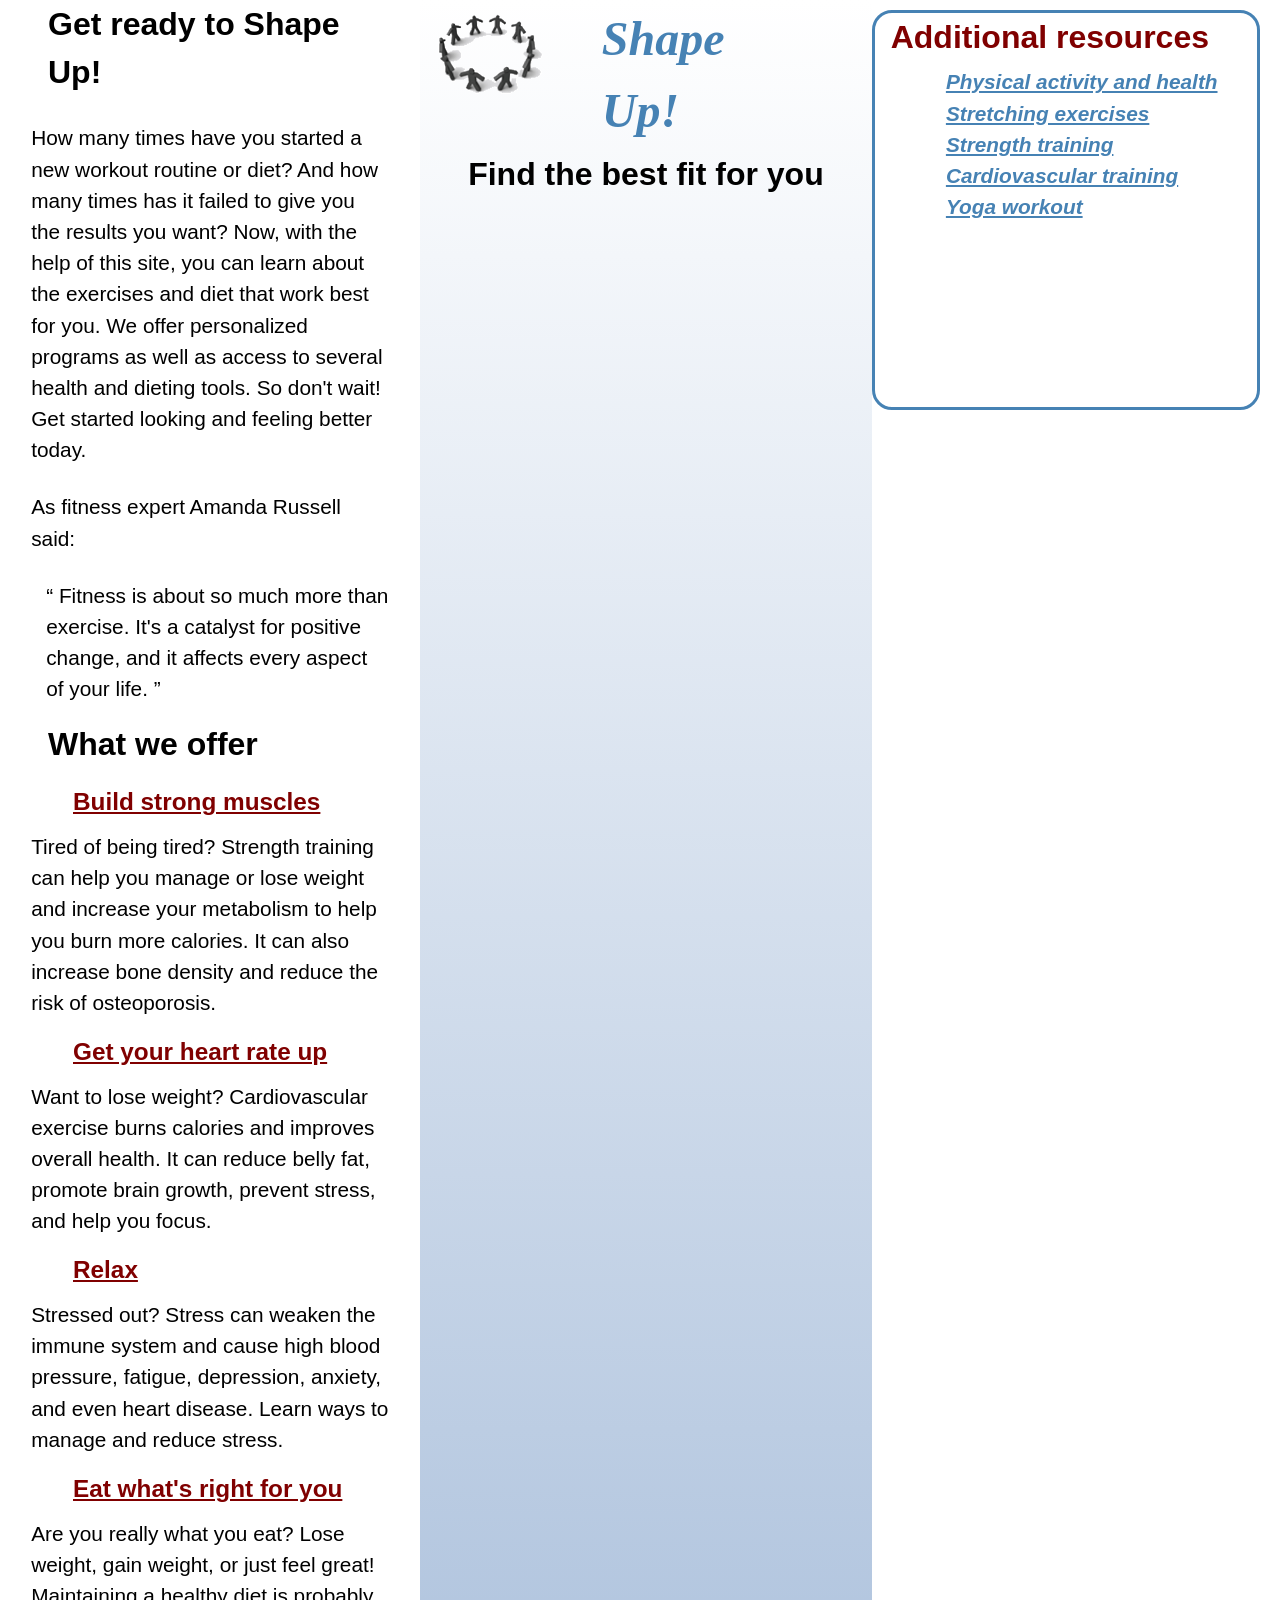
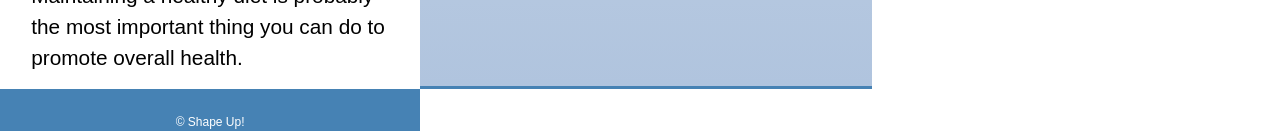
<file: ch03/index.html>
<!DOCTYPE html>
<html lang="eng">
    <head>
        <link rel="stylesheet" href = "../styles/main.css">
        <meta charset="UTF8">
        <meta name ="viewport" content ="width = device-width,initial-scale=1.0">
        <link rel = "shortcut icon" href = "images/favicon.ico">
        <title>Shape Up!</title>
        
</head>
    <header>
<img src ="images/shape_up_logo.png" alt = "Image of Shape Up logo">

 <h1>
Shape Up!
</h1>

<h2>
Find the best fit for you
</h2>
</header>

   
    
    <body>

    <section>
   



<div>
<h2>
Get ready to Shape Up!
</h2>

<p>
How many times have you started a new workout routine or diet? And how many times has it failed to give you the results you want?
 Now, with the help of this site, you can learn about the exercises and diet that work best for you. We offer personalized programs
  as well as access to several health and dieting tools. So don't wait! Get started looking and feeling better today.
</p>
</div>

<p>
As fitness expert Amanda Russell said:
</p>


    <p style = "margin-left: 15px;">
        <q>
Fitness is about so much more than exercise. It&#39s a catalyst for positive change, and it affects every aspect of your life.
        </q>
    </p>

<h2>
What we offer
</h2>

<h3>
    <a href = "../strength/strength.html">
Build strong muscles</a>
</h3>
    <p>
Tired of being tired? Strength training can help you manage or lose weight and increase your metabolism to help you burn more
 calories. It can also increase bone density and reduce the risk of osteoporosis.<br>
    </p>

    <h3>

   <a href = "../cardio/cardio.html">    
Get your heart rate up</a> 
</h3>
    <p>
Want to lose weight? Cardiovascular exercise burns calories and improves overall health. It can reduce belly fat, promote brain
 growth, prevent stress, and help you focus.<br>
    </p>

<h3>
    <a href = "../stress/stress.html">
Relax</a>
</h3> 
    <p>
Stressed out? Stress can weaken the immune system and cause high blood pressure, fatigue, depression, anxiety, and even heart
 disease. Learn ways to manage and reduce stress.
    </p>

<h3>
    <a href = "../diet/diet.html">
Eat what's right for you</a>
</h3>
    <p>
Are you really what you eat? Lose weight, gain weight, or just feel great! Maintaining a healthy diet is probably the most important
 thing you can do to promote overall health.
    </p>

</section>

<aside>
    <h2>
Additional resources
    </h2>

    <ul>
        <address>
<il>            
<a href = "https://www.cdc.gov/physical-activity-basics/benefits/index.html" > 
Physical activity and health</a></il><br>


<a href = "https://www.heart.org/en/healthy-living/fitness/fitness-basics/flexibility-exercise-stretching" >
<il>Stretching exercises</a></il><br>

<a href = "https://www.heart.org/en/healthy-living/fitness/fitness-basics/strength-and-resistance-training-exercise">
<il>Strength training</a></il><br>

<a href = "https://www.health.harvard.edu/exercise-and-fitness/interval-training-for-a-stronger-heart">
<il>Cardiovascular training</a></il><br>

<a href = "https://www.self.com/gallery/power-yoga-workout">
<il>Yoga workout</a></il><br>


</address>
    </ul>
</aside>

</body>

    <footer>
&#169 Shape Up!
    </footer>

</html>
</file>
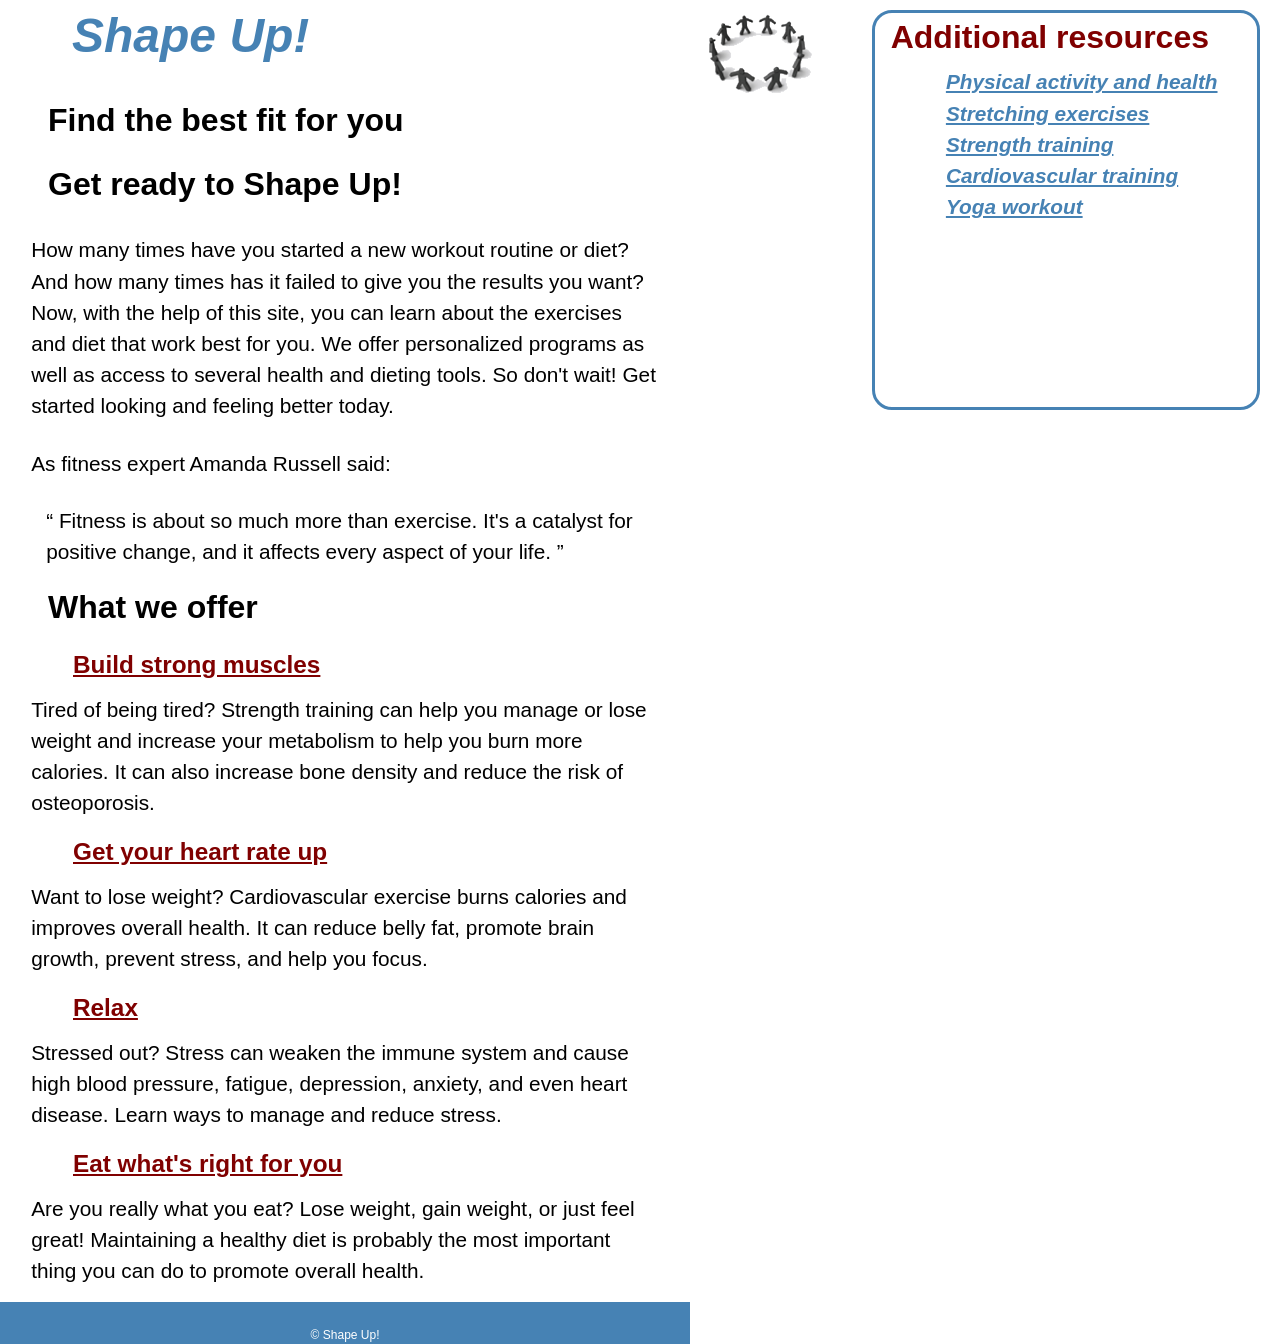
<file: ch04/index.html>
<!DOCTYPE html>
<html lang="eng">
    <head>
         <link rel="stylesheet" href = "../styles/main.css">
        <meta charset="UTF8">
        <meta name ="viewport" content ="width = device-width,initial-scale=1.0">
        <link rel = "shortcut icon" href = "images/favicon.ico">
        <img src ="images/shape_up_logo.png" alt = "Image of Shape Up logo">
    <title>Shape Up!</title>
    </head>
    <body>

    <section>

 <h1>
Shape Up!
</h1>

<h2>
Find the best fit for you
</h2>

<div>
<h2>
Get ready to Shape Up!
</h2>

<p>
How many times have you started a new workout routine or diet? And how many times has it failed to give you the results you want?
 Now, with the help of this site, you can learn about the exercises and diet that work best for you. We offer personalized programs
  as well as access to several health and dieting tools. So don't wait! Get started looking and feeling better today.
</p>
</div>

<p>
As fitness expert Amanda Russell said:
</p>


    <p style = "margin-left: 15px;">
        <q>
Fitness is about so much more than exercise. It&#39s a catalyst for positive change, and it affects every aspect of your life.
        </q>
    </p>

<h2>
What we offer
</h2>

<h3>
    <a href = "../strength/strength.html">
Build strong muscles</a>
</h3>
    <p>
Tired of being tired? Strength training can help you manage or lose weight and increase your metabolism to help you burn more
 calories. It can also increase bone density and reduce the risk of osteoporosis.<br>
    </p>

    <h3>

   <a href = "../cardio/cardio.html">    
Get your heart rate up</a> 
</h3>
    <p>
Want to lose weight? Cardiovascular exercise burns calories and improves overall health. It can reduce belly fat, promote brain
 growth, prevent stress, and help you focus.<br>
    </p>

<h3>
    <a href = "../stress/stress.html">
Relax</a>
</h3> 
    <p>
Stressed out? Stress can weaken the immune system and cause high blood pressure, fatigue, depression, anxiety, and even heart
 disease. Learn ways to manage and reduce stress.
    </p>

<h3>
    <a href = "../diet/diet.html">
Eat what's right for you</a>
</h3>
    <p>
Are you really what you eat? Lose weight, gain weight, or just feel great! Maintaining a healthy diet is probably the most important
 thing you can do to promote overall health.
    </p>

</section>

<aside>
    <h2>
Additional resources
    </h2>

    <ul>
        <address>
<il>            
<a href = "https://www.cdc.gov/physical-activity-basics/benefits/index.html" > 
Physical activity and health</a></il><br>


<a href = "https://www.heart.org/en/healthy-living/fitness/fitness-basics/flexibility-exercise-stretching" >
<il>Stretching exercises</a></il><br>

<a href = "https://www.heart.org/en/healthy-living/fitness/fitness-basics/strength-and-resistance-training-exercise">
<il>Strength training</a></il><br>

<a href = "https://www.health.harvard.edu/exercise-and-fitness/interval-training-for-a-stronger-heart">
<il>Cardiovascular training</a></il><br>

<a href = "https://www.self.com/gallery/power-yoga-workout">
<il>Yoga workout</a></il><br>


</address>
    </ul>
</aside>

</body>

    <footer>
&#169 Shape Up!
    </footer>

</html>
</file>
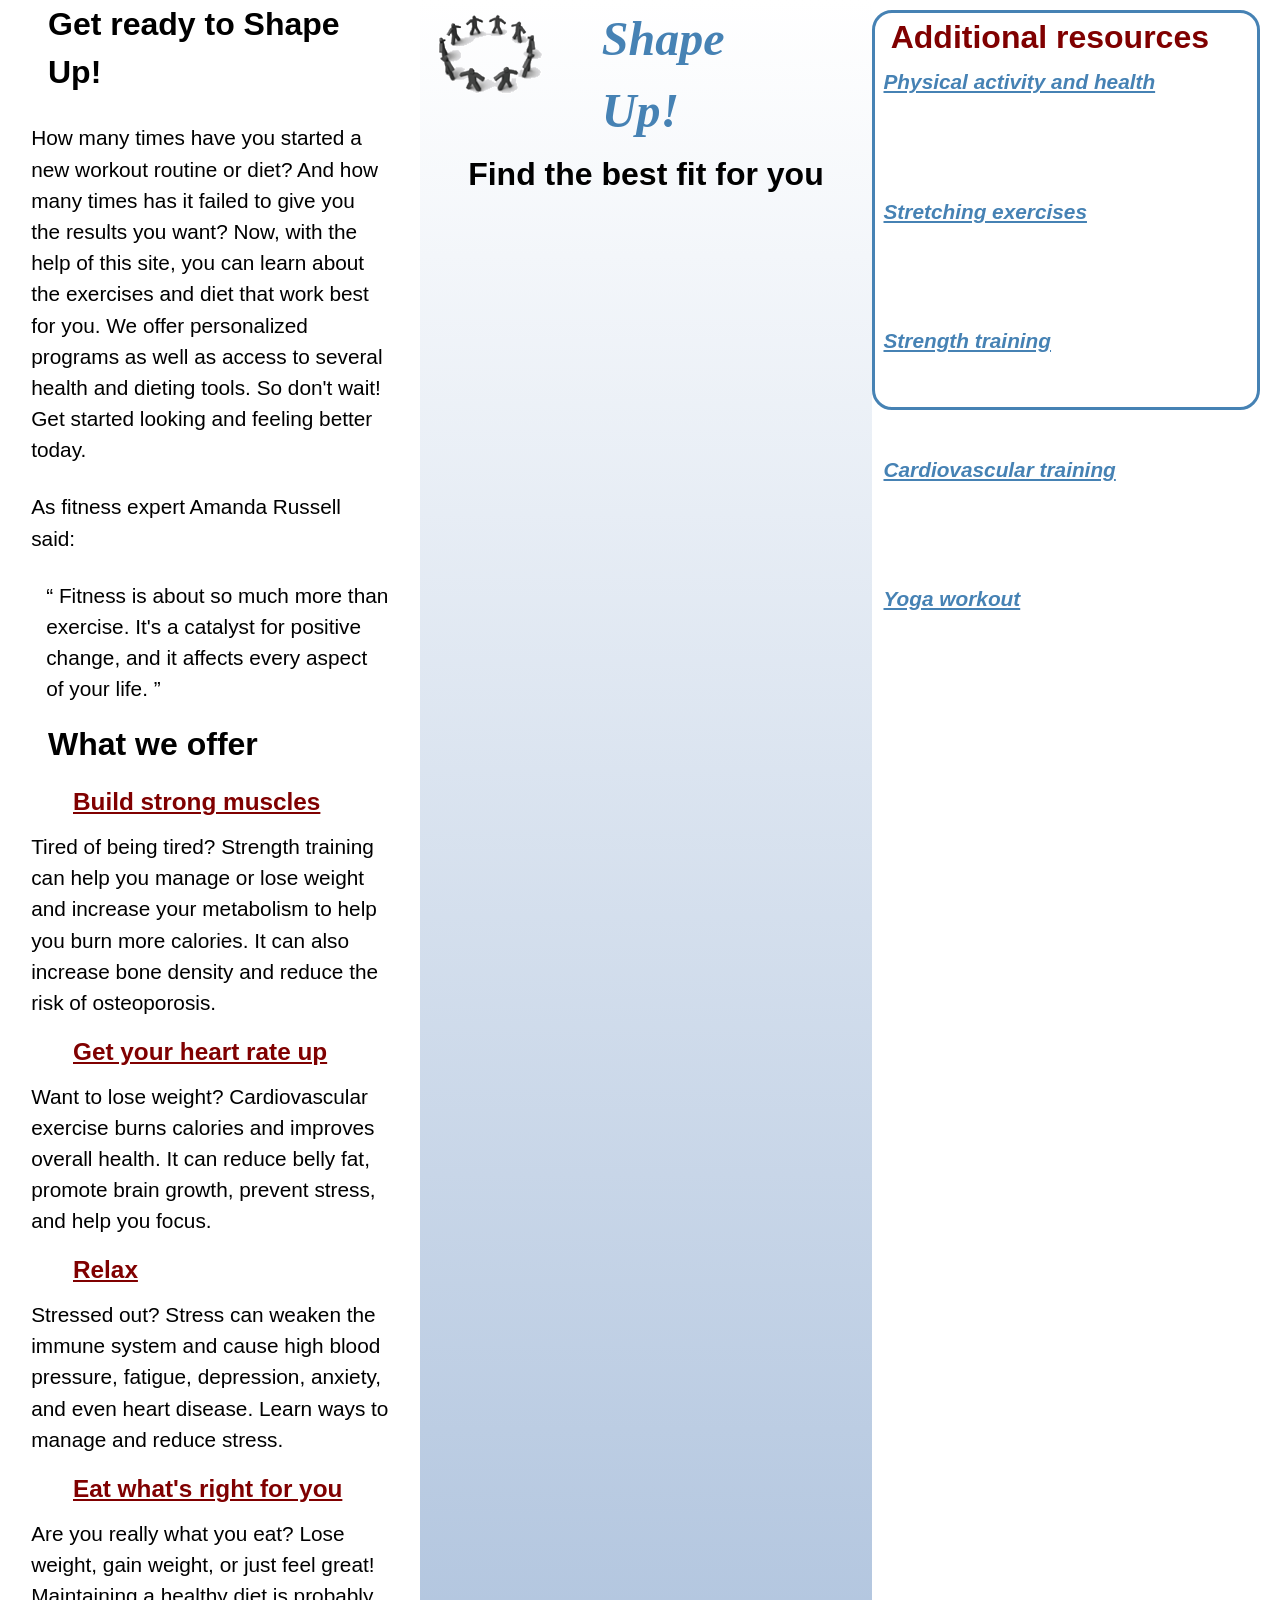
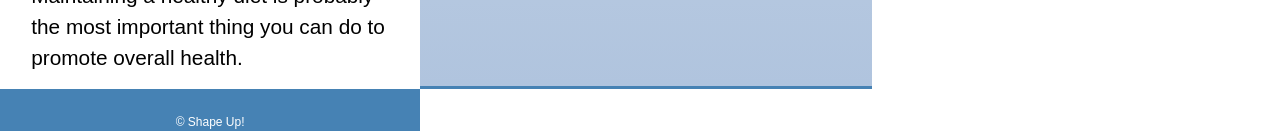
<file: ch05/index.html>
<!DOCTYPE html>
<html lang="eng">
    <head>
         <link rel="stylesheet" href = "../styles/main.css">
        <meta charset="UTF8">
        <meta name ="viewport" content ="width = device-width,initial-scale=1.0">
        <link rel = "shortcut icon" href = "images/favicon.ico">
       

        <title>Shape Up!</title>
    </head> 

    <body>
    <header>

   <img src ="images/shape_up_logo.png" alt = "Image of Shape Up logo">
    
         <h1>
            Shape Up!
         </h1>

         <h2>
            Find the best fit for you
         </h2> 
        </header>
        
    

    <section>



<div>
<h2>
Get ready to Shape Up!
</h2>

<p>
How many times have you started a new workout routine or diet? And how many times has it failed to give you the results you want?
Now, with the help of this site, you can learn about the exercises and diet that work best for you. We offer personalized programs
as well as access to several health and dieting tools. So don't wait! Get started looking and feeling better today.
</p>
</div>

<p>
As fitness expert Amanda Russell said:
</p>


    <p style = "margin-left: 15px;">
        <q>
Fitness is about so much more than exercise. It&#39s a catalyst for positive change, and it affects every aspect of your life.
        </q>
    </p>

<h2>
What we offer
</h2>

<h3>
    <a href = "../strength/strength.html">
Build strong muscles</a>
</h3>
    <p>
Tired of being tired? Strength training can help you manage or lose weight and increase your metabolism to help you burn more
 calories. It can also increase bone density and reduce the risk of osteoporosis.<br>
    </p>

    <h3>

   <a href = "../cardio/cardio.html">    
Get your heart rate up</a> 
</h3>
    <p>
Want to lose weight? Cardiovascular exercise burns calories and improves overall health. It can reduce belly fat, promote brain
 growth, prevent stress, and help you focus.<br>
    </p>

<h3>
    <a href = "../stress/stress.html">
Relax</a>
</h3> 
    <p>
Stressed out? Stress can weaken the immune system and cause high blood pressure, fatigue, depression, anxiety, and even heart
 disease. Learn ways to manage and reduce stress.
    </p>

<h3>
    <a href = "../diet/diet.html">
Eat what's right for you</a>
</h3>
    <p>
Are you really what you eat? Lose weight, gain weight, or just feel great! Maintaining a healthy diet is probably the most important
 thing you can do to promote overall health.
    </p>

</section>

<aside>
    <h2>
Additional resources
    </h2>

    <ul>
        <address>
<li>            
<a href = "https://www.cdc.gov/physical-activity-basics/benefits/index.html" > 
Physical activity and health</a></li><br>


<a href = "https://www.heart.org/en/healthy-living/fitness/fitness-basics/flexibility-exercise-stretching" >
<li>Stretching exercises</a></li><br>

<a href = "https://www.heart.org/en/healthy-living/fitness/fitness-basics/strength-and-resistance-training-exercise">
<li>Strength training</a></li><br>

<a href = "https://www.health.harvard.edu/exercise-and-fitness/interval-training-for-a-stronger-heart">
<li>Cardiovascular training</a></li><br>

<a href = "https://www.self.com/gallery/power-yoga-workout">
<li>Yoga workout</a></li><br>


</address>
    </ul>
</aside>



    <footer>
&#169 Shape Up!
    </footer>
</body>
</html>
</file>
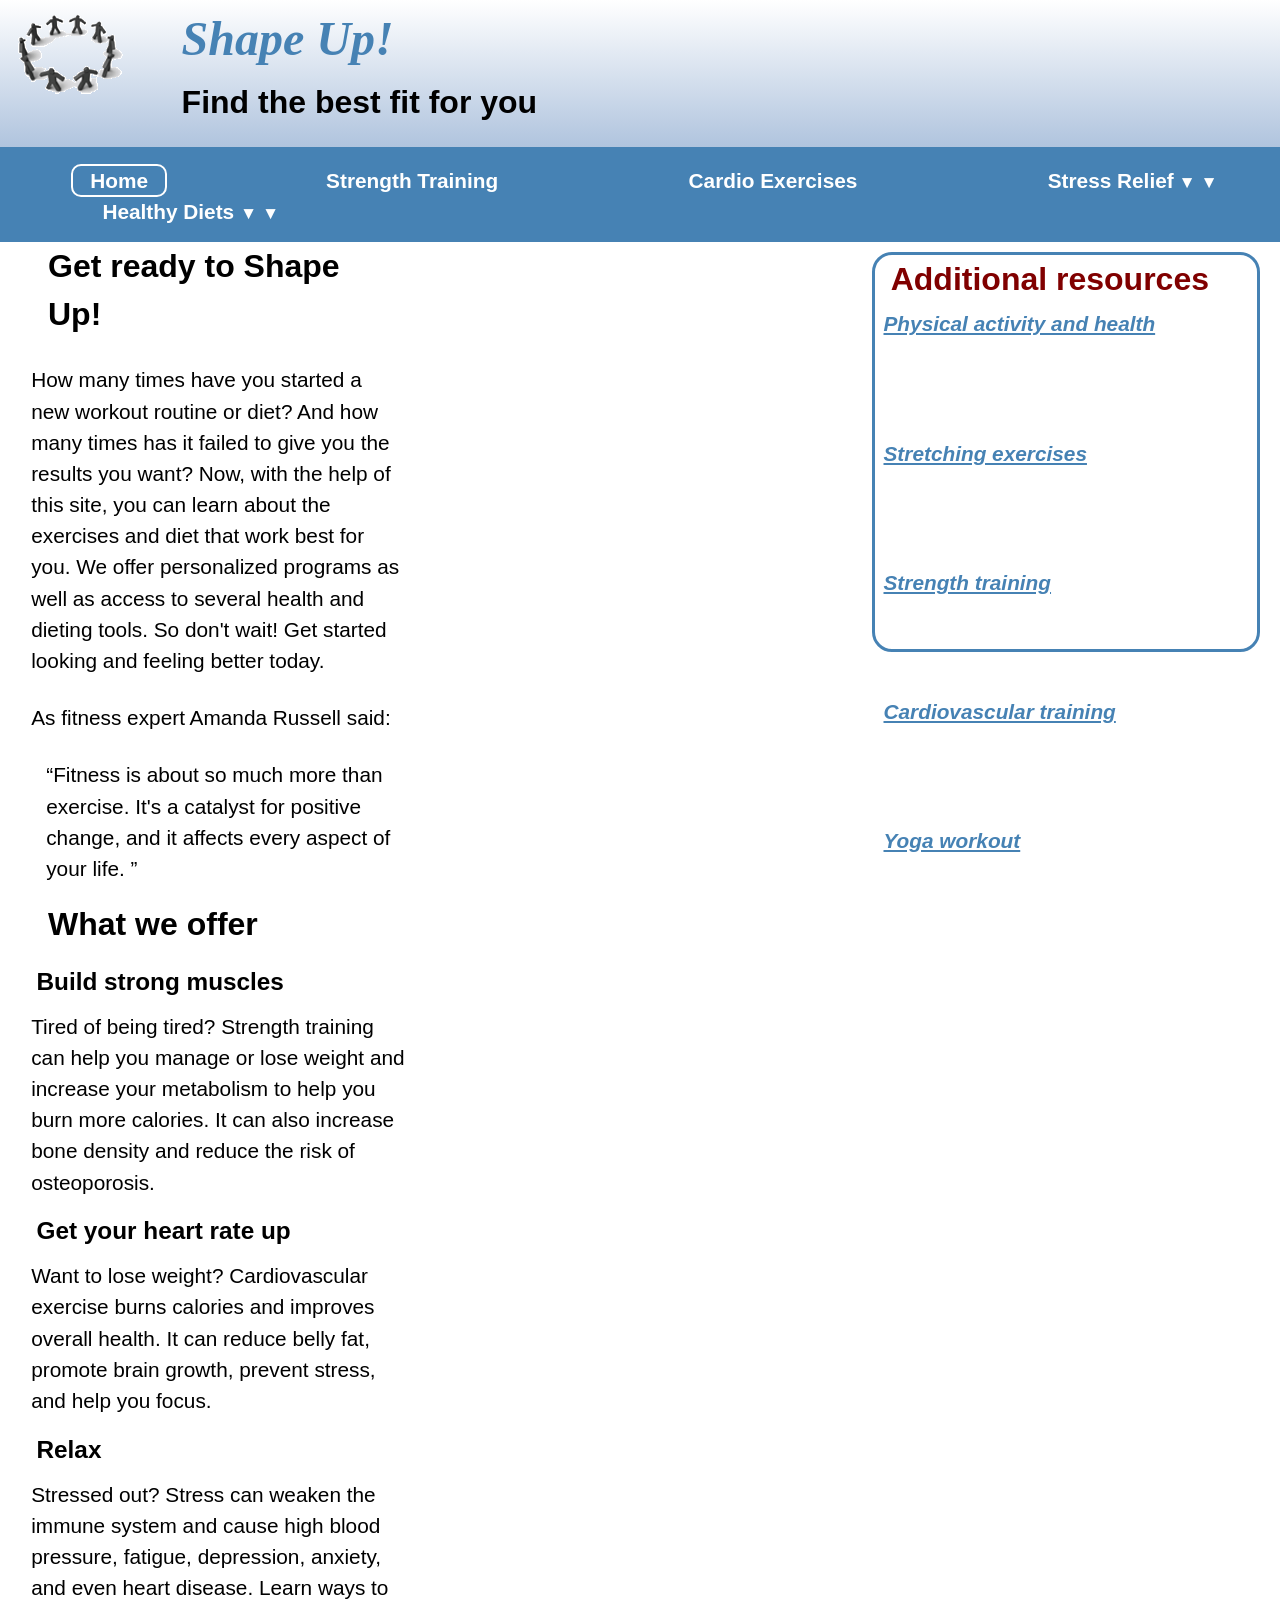
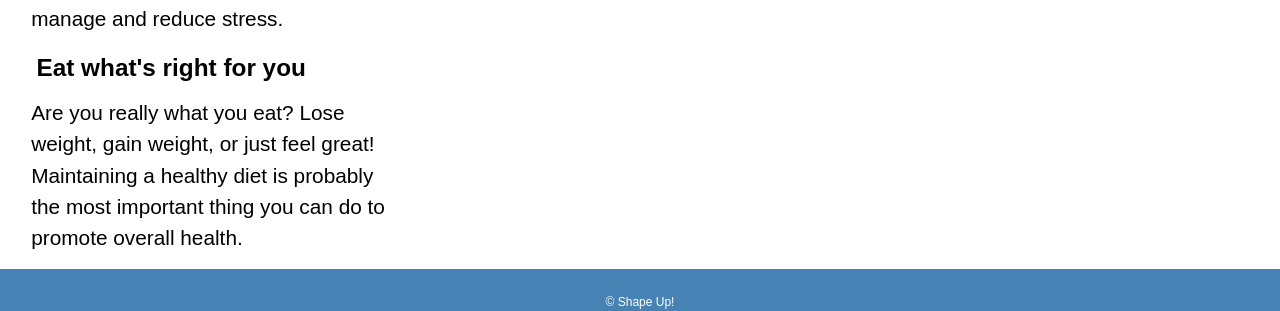
<file: ch06-1/index.html>
<!DOCTYPE html>
<html lang="eng">
<head>
    <link rel="stylesheet" href = "../styles/main.css">
    <meta charset="UTF8">
    <meta name ="viewport" content ="width = device-width, initial-scale=1.0">
    <link rel = "shortcut icon" href = "images/favicon.ico">
    <title>Shape Up!</title>
</head> 

<body>
    <header>
        <img src ="images/shape_up_logo.png" alt = "Image of Shape Up logo">
        <h1>
            Shape Up!
        </h2>
        <h2>
            Find the best fit for you
        </h2> 
    </header>
    <nav >
        <ul class = "menu">
            <li >
                <a class = "current">Home</a>
            </li>
            <li>
                <a href = "../strength/strength.html">
                Strength Training</a>
            </li>
            <li>
                <a href = "../cardio/cardio.html">  
                Cardio Exercises</a>
            </li>
            <li>
                <a href = "../stress/stress.html">
                Stress Relief<small> &#9660; </small></a>
                <ul class = "submenu">
                    <li>
                        <a href="../stress/stress.html">
                         What is Stress?</a>
                    <li>
                        <a href = "../stress/tips.html">
                        5 Helpful Tips</a>
                    </li>
                    <li>
                        <a href = "../stress/meditate.html">
                        Meditation</a>
                    </li>
                    <li>
                        <a href = "../stress/vipassana.html">
                        Vipassana</a>
                    </li>
    
                    </li>
                </ul>
            </li>
            <li>
                 <a href = "../diet/diet.html">
                Healthy Diets <small> &#9660; </small></a>
                <ul class = "submenu">
                    <li>
                        <a href = "../diet/diet.html">
                    Why a Healthy Diet?</a>
                    </li>
                    <li>
                        <a href = "../diet/meals.html">
                         Plan Your Meals</a>
                    </li>
                    <li>
                        <a href = "../diet/calories.html">
                      Count Your Calories</a>
                    </li>
                    <li>
                        <a href = "../diet/bmi.html">
                        Calculate Your BMI</a>
                    </li>
                </ul>
            </li>
        </ul>

    </nav>
<main>
    <section>
             <div>
                <h2>
                    Get ready to Shape Up!
                </h2>

    <p>
    How many times have you started a new workout routine or diet? And how many times has it failed to give you the results you want?
    Now, with the help of this site, you can learn about the exercises and diet that work best for you. We offer personalized programs
    as well as access to several health and dieting tools. So don't wait! Get started looking and feeling better today.
    </p>
            </div>

    <p>
    As fitness expert Amanda Russell said:
    </p>


    <p style = "margin-left: 15px;">
        <q>Fitness is about so much more than exercise. It&#39s a catalyst for positive change, and it affects every aspect of your life.
        </q>
    </p>

<h2>
What we offer
</h2>

<h3>
   
Build strong muscles
</h3>
    <p>
Tired of being tired? Strength training can help you manage or lose weight and increase your metabolism to help you burn more
 calories. It can also increase bone density and reduce the risk of osteoporosis.<br>
    </p>

    <h3>

    
Get your heart rate up
</h3>
    <p>
Want to lose weight? Cardiovascular exercise burns calories and improves overall health. It can reduce belly fat, promote brain
 growth, prevent stress, and help you focus.<br>
    </p>

<h3>
Relax
</h3> 
    <p>
Stressed out? Stress can weaken the immune system and cause high blood pressure, fatigue, depression, anxiety, and even heart
 disease. Learn ways to manage and reduce stress.
    </p>

<h3>
   
Eat what's right for you
</h3>
    <p>
Are you really what you eat? Lose weight, gain weight, or just feel great! Maintaining a healthy diet is probably the most important
 thing you can do to promote overall health.
    </p>

</section>

<aside>
    <h2>
Additional resources
    </h2>

    <ul>
        <address>
<li>            
<a href = "https://www.cdc.gov/physical-activity-basics/benefits/index.html" >
    Physical activity and health</a></li><br>


<a href = "https://www.heart.org/en/healthy-living/fitness/fitness-basics/flexibility-exercise-stretching" >
<li>Stretching exercises</a></li><br>

<a href = "https://www.heart.org/en/healthy-living/fitness/fitness-basics/strength-and-resistance-training-exercise">
<li>Strength training</a></li><br>

<a href = "https://www.health.harvard.edu/exercise-and-fitness/interval-training-for-a-stronger-heart">
<li>Cardiovascular training</a></li><br>

<a href = "https://www.self.com/gallery/power-yoga-workout">
<li>Yoga workout</a></li><br>


</address>
    </ul>
</aside>
</main>



    <footer>
&#169 Shape Up!
    </footer>
</body>

</html>
</file>
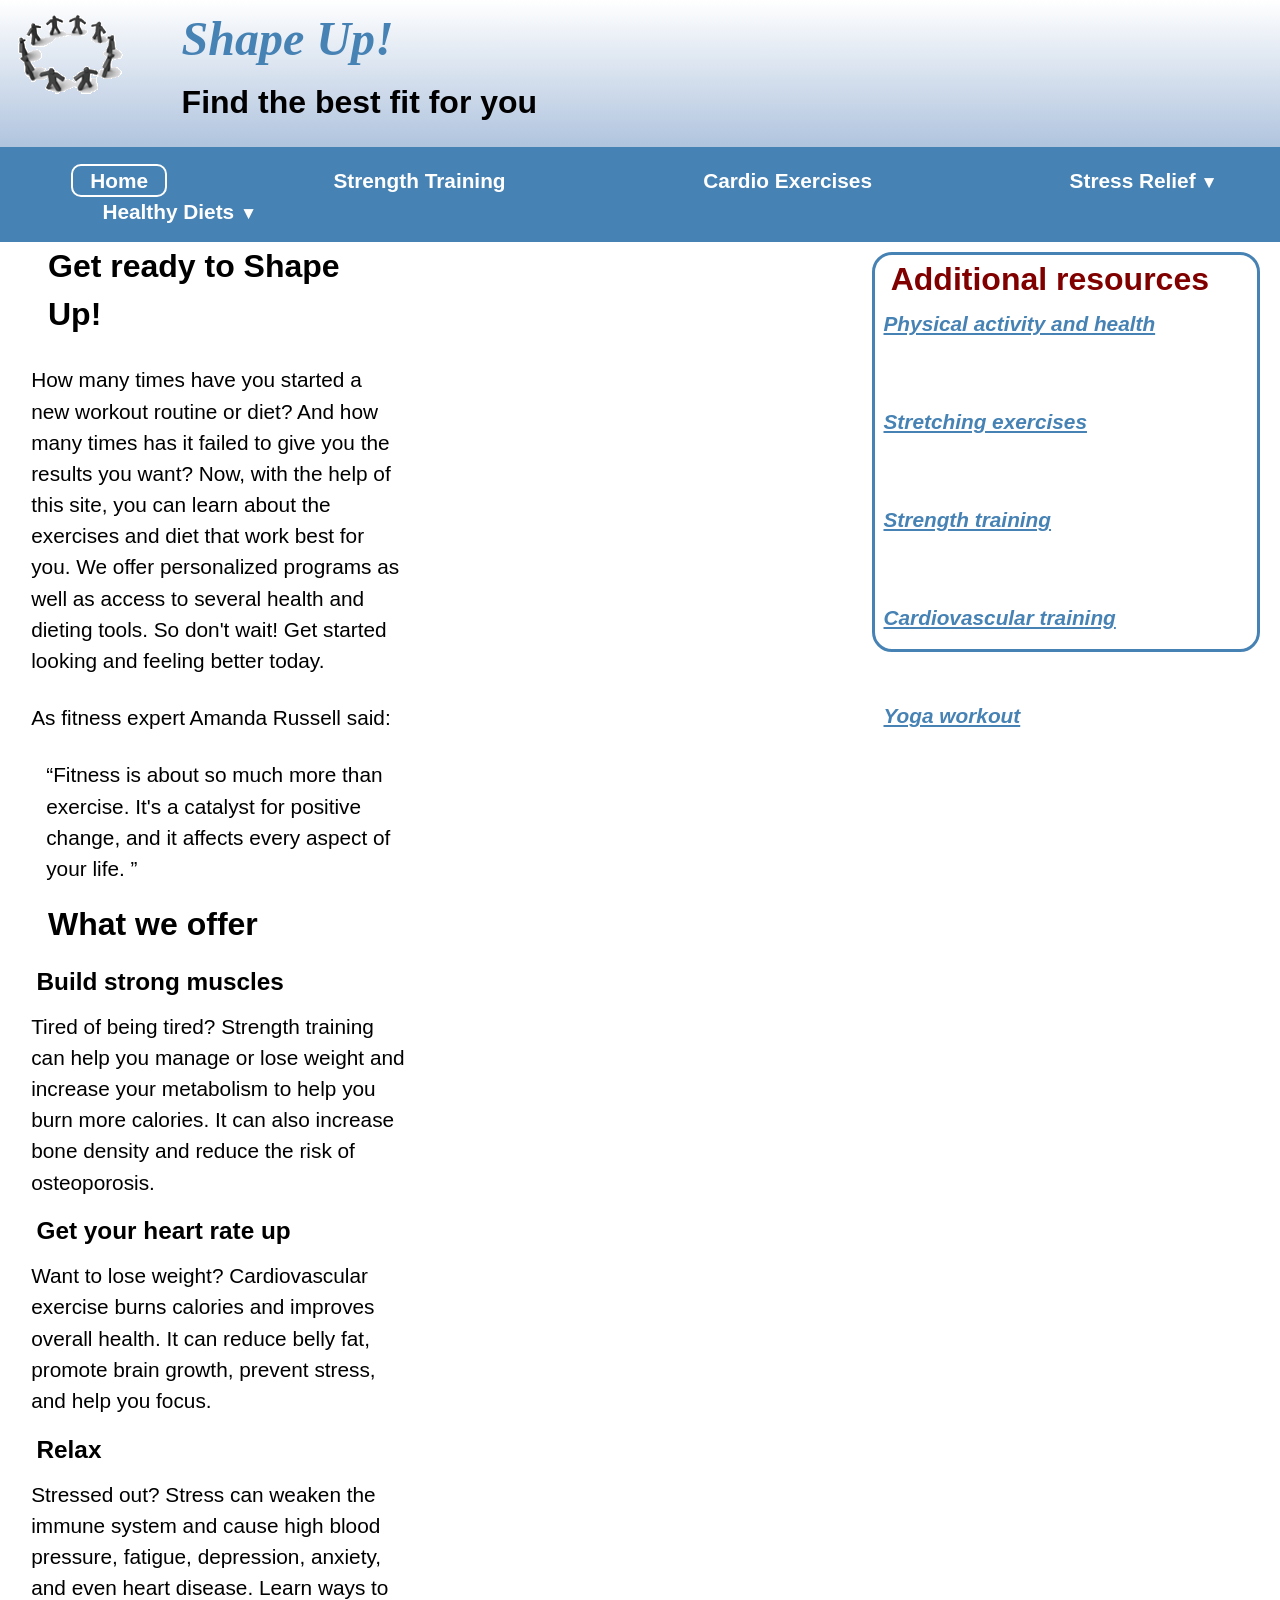
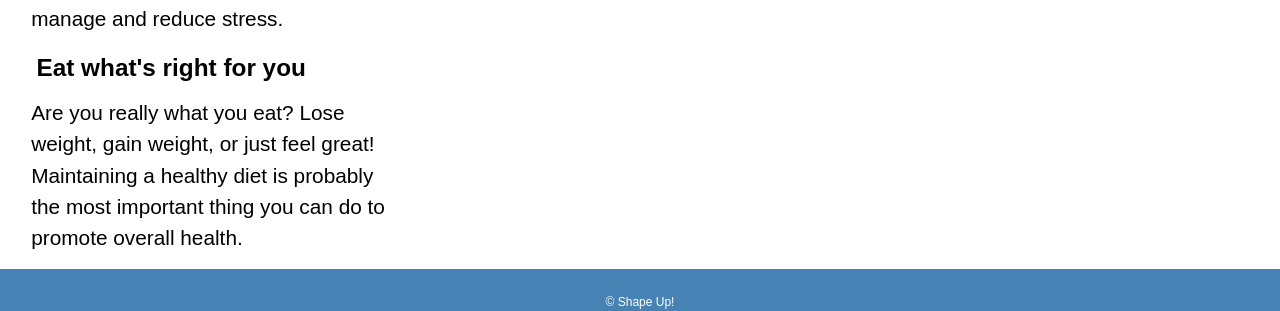
<file: ch07/index.html>
<!DOCTYPE html>
<html lang="eng">
<head>
    <link rel="stylesheet" href = "../styles/main.css">
    <meta charset="UTF8">
    <meta name ="viewport" content ="width = device-width, initial-scale=1.0">
    <link rel = "shortcut icon" href = "images/favicon.ico">
    <title>Shape Up!</title>
</head> 

<body>
    <header>
        <img src ="images/shape_up_logo.png" alt = "Image of Shape Up logo">
        <h1>
            Shape Up!
        </h2>
        <h2>
            Find the best fit for you
        </h2> 
    </header>
    <nav class = "navbar">
        <input type = "checkbox" id = "checkbox-toggle"/>
        <label for = "checkbox-toggle" class = "menu-btn"> </label>
        <ul class = "menu">
            <li >
                <a class = "current">Home</a>
            </li>
            <li>
                <a href = "../strength/strength.html">
                Strength Training</a>
            </li>
            <li>
                <a href = "../cardio/cardio.html">  
                Cardio Exercises</a>
            </li>
            <li>
                <a href = "../stress/stress.html">
                Stress Relief<small> </small></a>
                <ul class = "submenu">
                    <li>
                        <a href="../stress/stress.html">
                         What is Stress?</a>
                    <li>
                        <a href = "../stress/tips.html">
                        5 Helpful Tips</a>
                    </li>
                    <li>
                        <a href = "../stress/meditate.html">
                        Meditation</a>
                    </li>
                    <li>
                        <a href = "../stress/vipassana.html">
                        Vipassana</a>
                    </li>
    
                    </li>
                </ul>
            </li>
            <li>
                 <a href = "../diet/diet.html">
                Healthy Diets <small> </small></a>
                <ul class = "submenu">
                    <li>
                        <a href = "../diet/diet.html">
                    Why a Healthy Diet?</a>
                    </li>
                    <li>
                        <a href = "../diet/meals.html">
                         Plan Your Meals</a>
                    </li>
                    <li>
                        <a href = "../diet/calories.html">
                      Count Your Calories</a>
                    </li>
                    <li>
                        <a href = "../diet/bmi.html">
                        Calculate Your BMI</a>
                    </li>
                </ul>
            </li>
        </ul>

    </nav>
<main>
    <section>
             <div>
                <h2>
                    Get ready to Shape Up!
                </h2>

    <p>
    How many times have you started a new workout routine or diet? And how many times has it failed to give you the results you want?
    Now, with the help of this site, you can learn about the exercises and diet that work best for you. We offer personalized programs
    as well as access to several health and dieting tools. So don't wait! Get started looking and feeling better today.
    </p>
            </div>

    <p>
    As fitness expert Amanda Russell said:
    </p>


    <p style = "margin-left: 15px;">
        <q>Fitness is about so much more than exercise. It&#39s a catalyst for positive change, and it affects every aspect of your life.
        </q>
    </p>

<h2>
What we offer
</h2>

<h3>
   
Build strong muscles
</h3>
    <p>
Tired of being tired? Strength training can help you manage or lose weight and increase your metabolism to help you burn more
 calories. It can also increase bone density and reduce the risk of osteoporosis.<br>
    </p>

    <h3>

    
Get your heart rate up
</h3>
    <p>
Want to lose weight? Cardiovascular exercise burns calories and improves overall health. It can reduce belly fat, promote brain
 growth, prevent stress, and help you focus.<br>
    </p>

<h3>
Relax
</h3> 
    <p>
Stressed out? Stress can weaken the immune system and cause high blood pressure, fatigue, depression, anxiety, and even heart
 disease. Learn ways to manage and reduce stress.
    </p>

<h3>
   
Eat what's right for you
</h3>
    <p>
Are you really what you eat? Lose weight, gain weight, or just feel great! Maintaining a healthy diet is probably the most important
 thing you can do to promote overall health.
    </p>

</section>

<aside>
    <h2>
Additional resources
    </h2>

    <ul>
        <address>
<li>            
<a href = "https://www.cdc.gov/physical-activity-basics/benefits/index.html" >
    Physical activity and health</a></li>


<a href = "https://www.heart.org/en/healthy-living/fitness/fitness-basics/flexibility-exercise-stretching" >
<li>Stretching exercises</a></li>

<a href = "https://www.heart.org/en/healthy-living/fitness/fitness-basics/strength-and-resistance-training-exercise">
<li>Strength training</a></li>

<a href = "https://www.health.harvard.edu/exercise-and-fitness/interval-training-for-a-stronger-heart">
<li>Cardiovascular training</a></li>

<a href = "https://www.self.com/gallery/power-yoga-workout">
<li>Yoga workout</a></li>


</address>
    </ul>
</aside>
</main>



    <footer>
&#169 Shape Up!
    </footer>
</body>

</html>
</file>
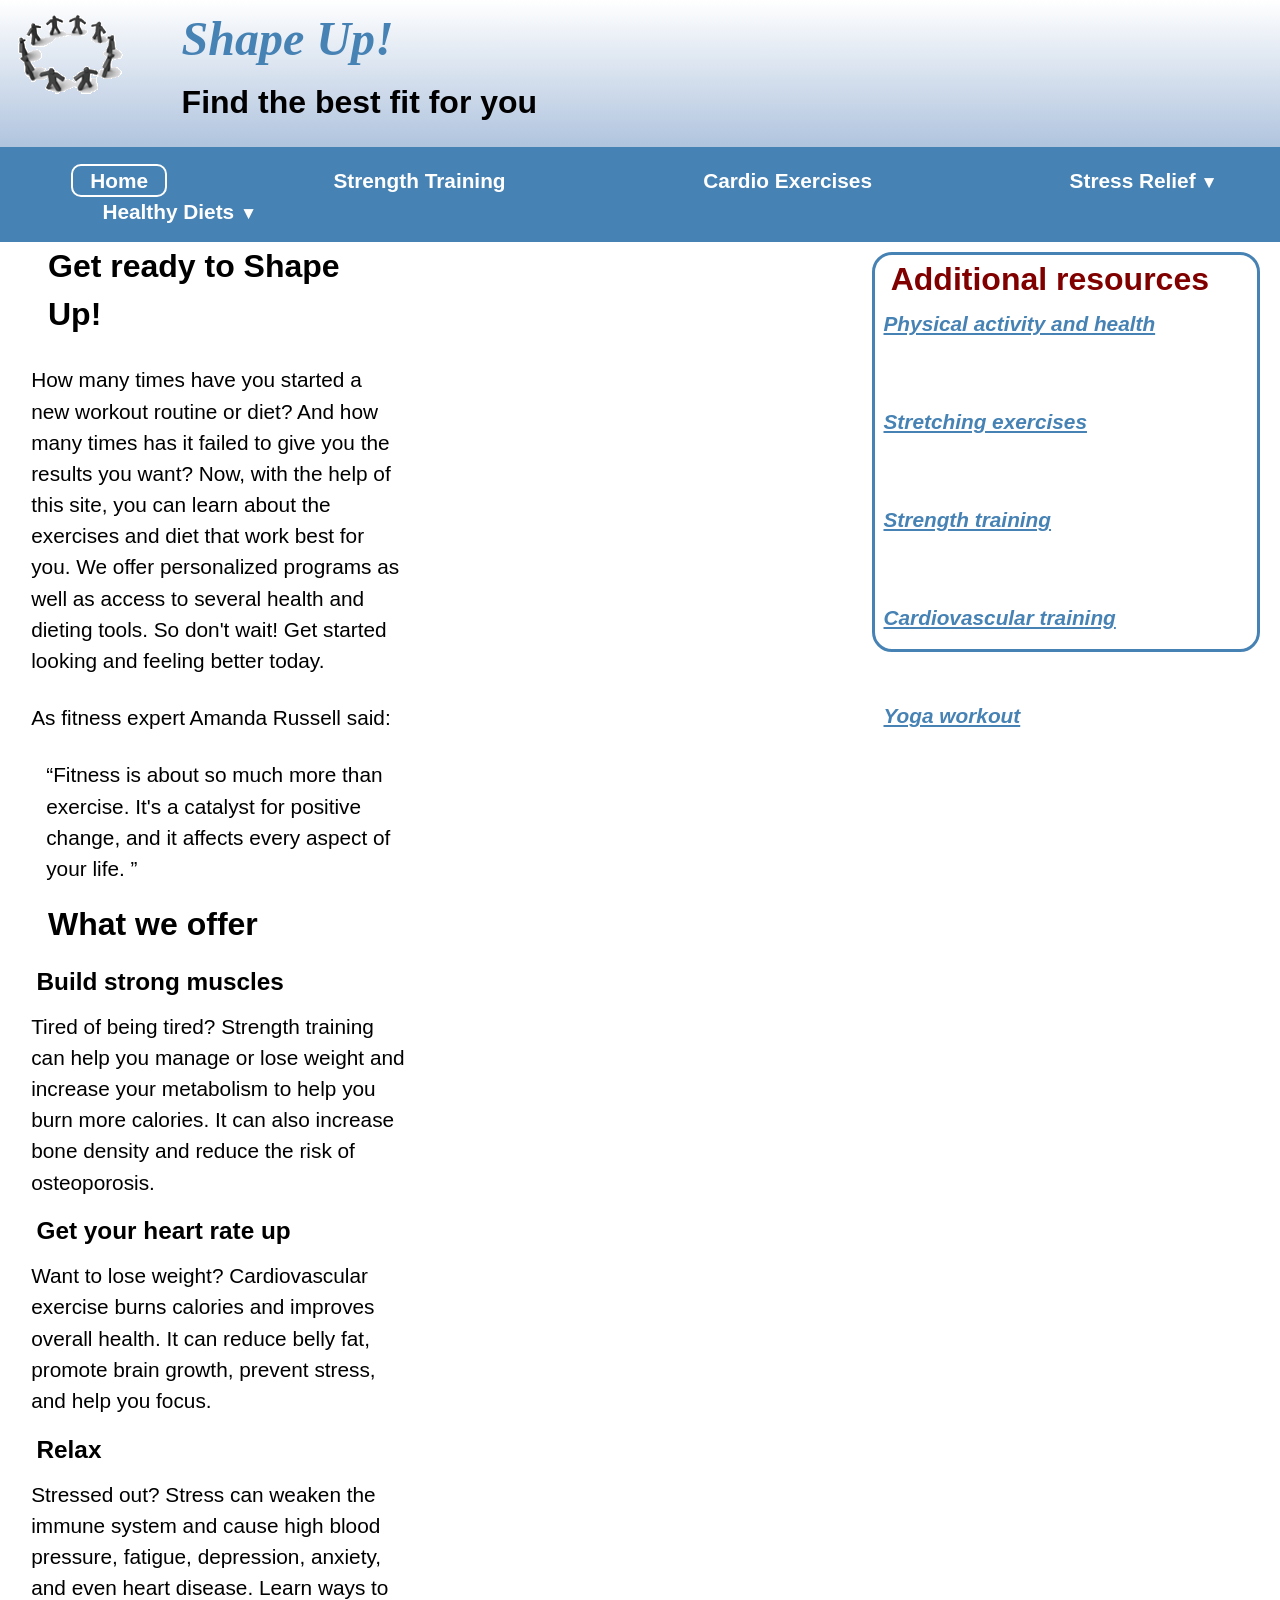
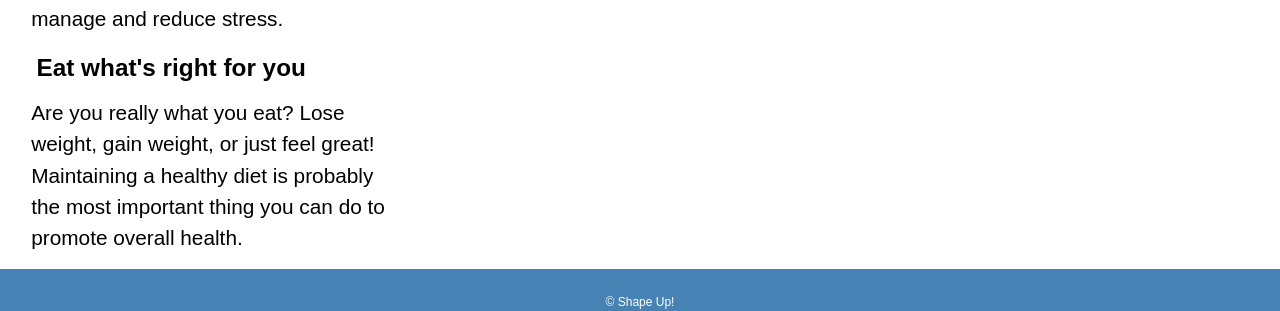
<file: ch08/index.html>
<!DOCTYPE html>
<html lang="eng">
<head>
    <link rel="stylesheet" href = "../styles/main.css">
    <meta charset="UTF8">
    <meta name ="viewport" content ="width = device-width, initial-scale=1.0">
    <link rel = "shortcut icon" href = "images/favicon.ico">
    <title>Shape Up!</title>
</head> 

<body>
    <header>
        <img src ="images/shape_up_logo.png" alt = "Image of Shape Up logo">
        <h1>
            Shape Up!
        </h2>
        <h2>
            Find the best fit for you
        </h2> 
    </header>
    <nav class = "navbar">
        <input type = "checkbox" id = "checkbox-toggle"/>
        <label for = "checkbox-toggle" class = "menu-btn"> </label>
        <ul class = "menu">
            <li >
                <a class = "current" href = "#../ch08/index.html">Home</a>
            </li>
            <li>
                <a href = "../strength/strength.html">
                Strength Training</a>
            </li>
            <li>
                <a href = "../cardio/cardio.html">  
                Cardio Exercises</a>
            </li>
            <li>
                <a href = "../stress/stress.html">
                Stress Relief<small> </small></a>
                <ul class = "submenu">
                    <li>
                        <a href="../stress/stress.html">
                         What is Stress?</a>
                    <li>
                        <a href = "../stress/tips.html">
                        5 Helpful Tips</a>
                    </li>
                    <li>
                        <a href = "../stress/meditate.html">
                        Meditation</a>
                    </li>
                    <li>
                        <a href = "../stress/vipassana.html">
                        Vipassana</a>
                    </li>
    
                    </li>
                </ul>
            </li>
            <li>
                 <a href = "../diet/diet.html">
                Healthy Diets <small> </small></a>
                <ul class = "submenu">
                    <li>
                        <a href = "../diet/diet.html">
                    Why a Healthy Diet?</a>
                    </li>
                    <li>
                        <a href = "../diet/meals.html">
                         Plan Your Meals</a>
                    </li>
                    <li>
                        <a href = "../diet/calories.html">
                      Count Your Calories</a>
                    </li>
                    <li>
                        <a href = "../diet/bmi.html">
                        Calculate Your BMI</a>
                    </li>
                </ul>
            </li>
        </ul>

    </nav>
<main>
    <section>
             <div>
                <h2>
                    Get ready to Shape Up!
                </h2>

    <p>
    How many times have you started a new workout routine or diet? And how many times has it failed to give you the results you want?
    Now, with the help of this site, you can learn about the exercises and diet that work best for you. We offer personalized programs
    as well as access to several health and dieting tools. So don't wait! Get started looking and feeling better today.
    </p>
            </div>

    <p>
    As fitness expert Amanda Russell said:
    </p>


    <p style = "margin-left: 15px;">
        <q>Fitness is about so much more than exercise. It&#39s a catalyst for positive change, and it affects every aspect of your life.
        </q>
    </p>

<h2>
What we offer
</h2>

<h3>
   
Build strong muscles
</h3>
    <p>
Tired of being tired? Strength training can help you manage or lose weight and increase your metabolism to help you burn more
 calories. It can also increase bone density and reduce the risk of osteoporosis.<br>
    </p>

    <h3>

    
Get your heart rate up
</h3>
    <p>
Want to lose weight? Cardiovascular exercise burns calories and improves overall health. It can reduce belly fat, promote brain
 growth, prevent stress, and help you focus.<br>
    </p>

<h3>
Relax
</h3> 
    <p>
Stressed out? Stress can weaken the immune system and cause high blood pressure, fatigue, depression, anxiety, and even heart
 disease. Learn ways to manage and reduce stress.
    </p>

<h3>
   
Eat what's right for you
</h3>
    <p>
Are you really what you eat? Lose weight, gain weight, or just feel great! Maintaining a healthy diet is probably the most important
 thing you can do to promote overall health.
    </p>

</section>

<aside>
    <h2>
Additional resources
    </h2>

    <ul>
        <address>
<li>            
<a href = "https://www.cdc.gov/physical-activity-basics/benefits/index.html" >
    Physical activity and health</a></li>


<a href = "https://www.heart.org/en/healthy-living/fitness/fitness-basics/flexibility-exercise-stretching" >
<li>Stretching exercises</a></li>

<a href = "https://www.heart.org/en/healthy-living/fitness/fitness-basics/strength-and-resistance-training-exercise">
<li>Strength training</a></li>

<a href = "https://www.health.harvard.edu/exercise-and-fitness/interval-training-for-a-stronger-heart">
<li>Cardiovascular training</a></li>

<a href = "https://www.self.com/gallery/power-yoga-workout">
<li>Yoga workout</a></li>


</address>
    </ul>
</aside>
</main>



    <footer>
&#169 Shape Up!
    </footer>
</body>

</html>
</file>
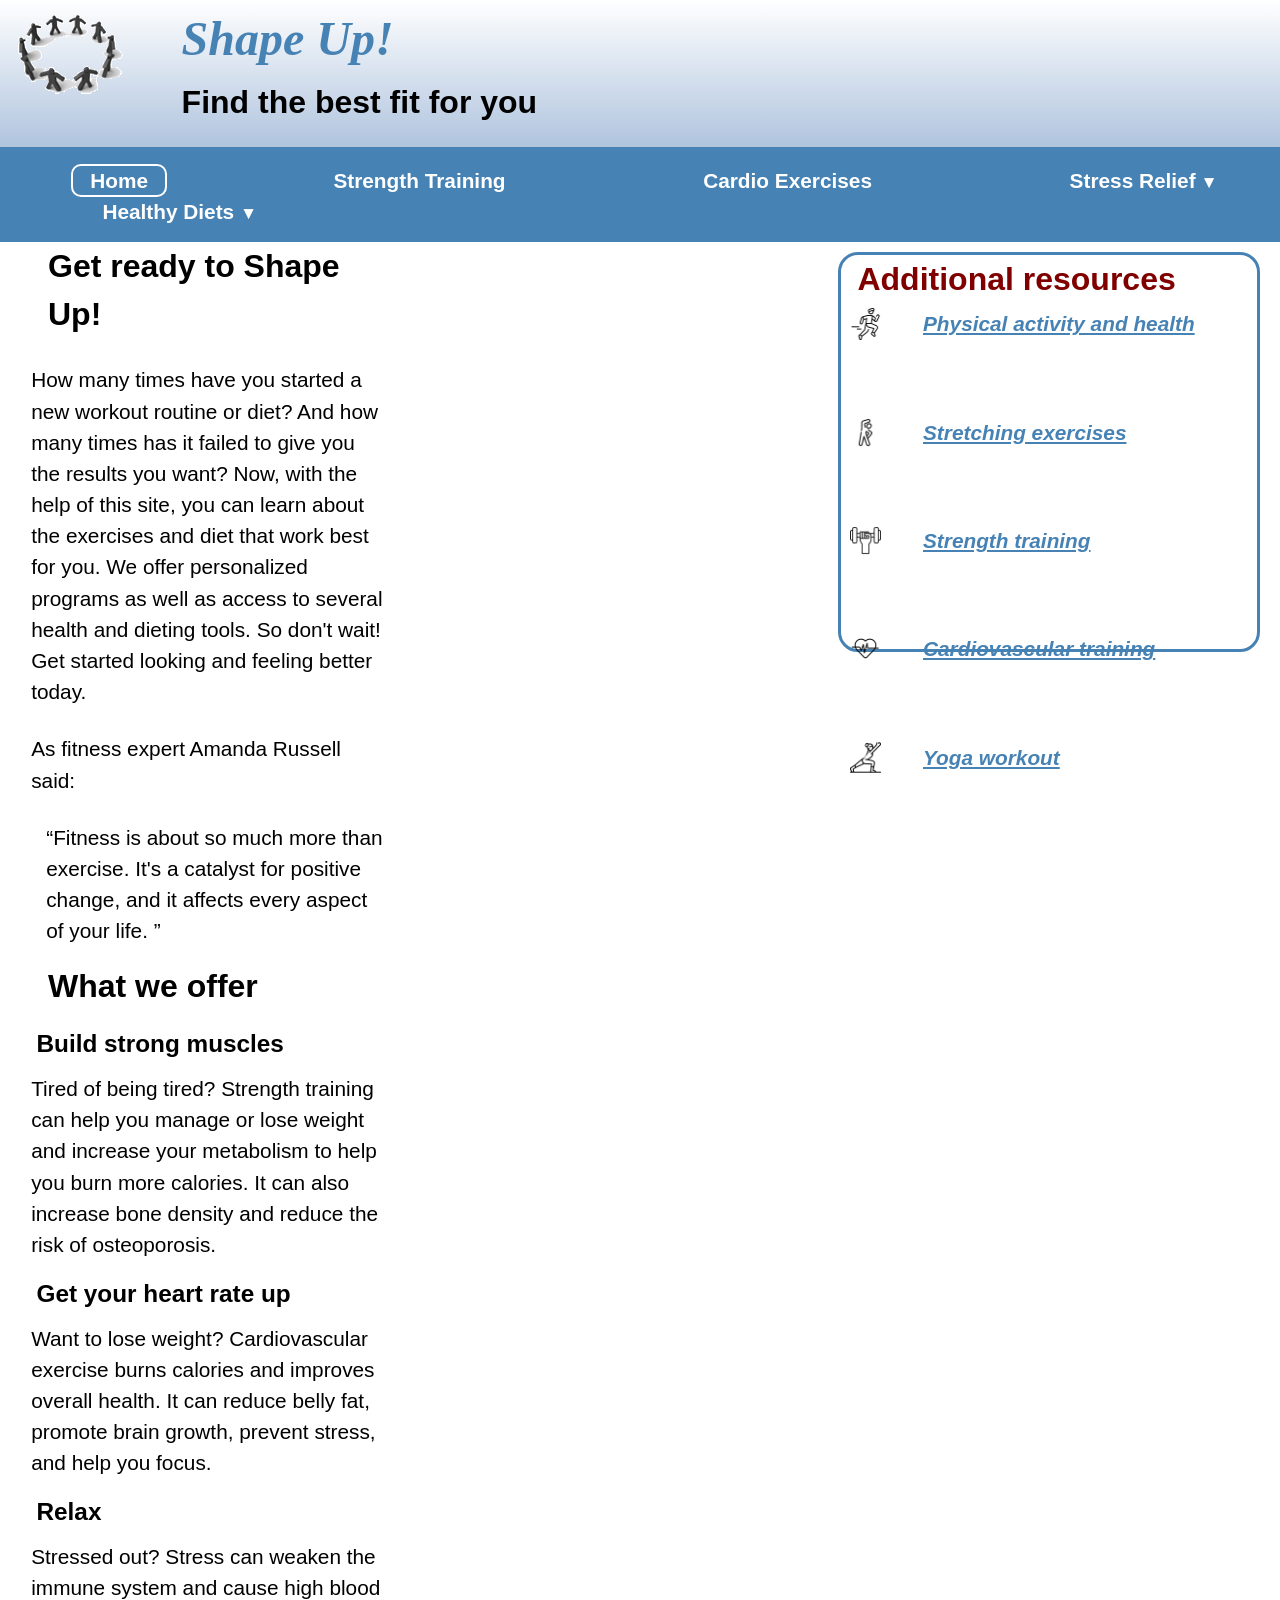
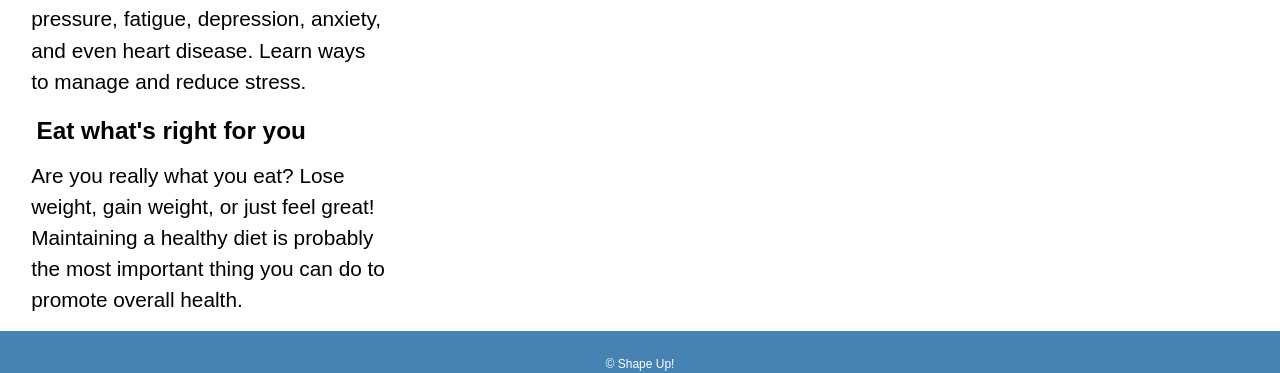
<file: mainShapeUp/index.html>
<!DOCTYPE html>
<html lang="eng">
<head>
    <link rel="stylesheet" href = "../styles/main.css">
    <meta charset="UTF8">
    <meta name ="viewport" content ="width = device-width, initial-scale=1.0">
    <link rel = "shortcut icon" href = "images/favicon.ico">
    <title>Shape Up!</title>
</head> 

<body>
    <header>
        <img src ="images/shape_up_logo.png" alt = "Image of Shape Up logo">
        <h1>
            Shape Up!
        </h2>
        <h2>
            Find the best fit for you
        </h2> 
    </header>
    <nav class = "navbar">
        <input type = "checkbox" id = "checkbox-toggle"/>
        <label for = "checkbox-toggle" class = "menu-btn"> </label>
        <ul class = "menu">
            <li >
                <a class = "current" href = "#../mainShapeUp/index.html">Home</a>
            </li>
            <li>
                <a href = "../strength/strength.html">
                Strength Training</a>
            </li>
            <li>
                <a href = "../cardio/cardio.html">  
                Cardio Exercises</a>
            </li>
            <li>
                <a href = "../stress/stress.html">
                Stress Relief<small> </small></a>
                <ul class = "submenu">
                    <li>
                        <a href="../stress/stress.html">
                         What is Stress?</a>
                    <li>
                        <a href = "../stress/tips.html">
                        5 Helpful Tips</a>
                    </li>
                    <li>
                        <a href = "../stress/meditate.html">
                        Meditation</a>
                    </li>
                    <li>
                        <a href = "../stress/vipassana.html">
                        Vipassana</a>
                    </li>
    
                    </li>
                </ul>
            </li>
            <li>
                 <a href = "../diet/diet.html">
                Healthy Diets <small> </small></a>
                <ul class = "submenu">
                    <li>
                        <a href = "../diet/diet.html">
                    Why a Healthy Diet?</a>
                    </li>
                    <li>
                        <a href = "../diet/meals.html">
                         Plan Your Meals</a>
                    </li>
                    <li>
                        <a href = "../diet/calories.html">
                      Count Your Calories</a>
                    </li>
                    <li>
                        <a href = "../diet/bmi.html">
                        Calculate Your BMI</a>
                    </li>
                </ul>
            </li>
        </ul>

    </nav>
<main>
    <section>
             <div>
                <h2>
                    Get ready to Shape Up!
                </h2>

    <p>
    How many times have you started a new workout routine or diet? And how many times has it failed to give you the results you want?
    Now, with the help of this site, you can learn about the exercises and diet that work best for you. We offer personalized programs
    as well as access to several health and dieting tools. So don't wait! Get started looking and feeling better today.
    </p>
            </div>

    <p>
    As fitness expert Amanda Russell said:
    </p>


    <p style = "margin-left: 15px;">
        <q>Fitness is about so much more than exercise. It&#39s a catalyst for positive change, and it affects every aspect of your life.
        </q>
    </p>

<h2>
What we offer
</h2>

<h3>
   
Build strong muscles
</h3>
    <p>
Tired of being tired? Strength training can help you manage or lose weight and increase your metabolism to help you burn more
 calories. It can also increase bone density and reduce the risk of osteoporosis.<br>
    </p>

    <h3>

    
Get your heart rate up
</h3>
    <p>
Want to lose weight? Cardiovascular exercise burns calories and improves overall health. It can reduce belly fat, promote brain
 growth, prevent stress, and help you focus.<br>
    </p>

<h3>
Relax
</h3> 
    <p>
Stressed out? Stress can weaken the immune system and cause high blood pressure, fatigue, depression, anxiety, and even heart
 disease. Learn ways to manage and reduce stress.
    </p>

<h3>
   
Eat what's right for you
</h3>
    <p>
Are you really what you eat? Lose weight, gain weight, or just feel great! Maintaining a healthy diet is probably the most important
 thing you can do to promote overall health.
    </p>

</section>

<aside>
    <h2>
Additional resources
    </h2>

    <ul>
        <address>
<li><a href = "https://www.cdc.gov/physical-activity-basics/benefits/index.html" >
	<img src = "../images/run-icon.png" >Physical activity and health</a></li>



<li><a href = "https://www.heart.org/en/healthy-living/fitness/fitness-basics/flexibility-exercise-stretching" >
	<img src = "../images/stretch-icon.png" >Stretching exercises</a></li>


<li><a href = "https://www.heart.org/en/healthy-living/fitness/fitness-basics/strength-and-resistance-training-exercise">
	<img src = "../images/strength-icon.png" >Strength training</a></li>


<li><a href = "https://www.health.harvard.edu/exercise-and-fitness/interval-training-for-a-stronger-heart">
	<img src = "../images/cardio-icon.png" >Cardiovascular training</a></li>

<li><a href = "https://www.self.com/gallery/power-yoga-workout">
<img src = "../images/yoga-icon.png" >Yoga workout</a></li>


</address>
    </ul>
</aside>
</main>



    <footer>
&#169 Shape Up!
    </footer>
</body>

</html>
</file>
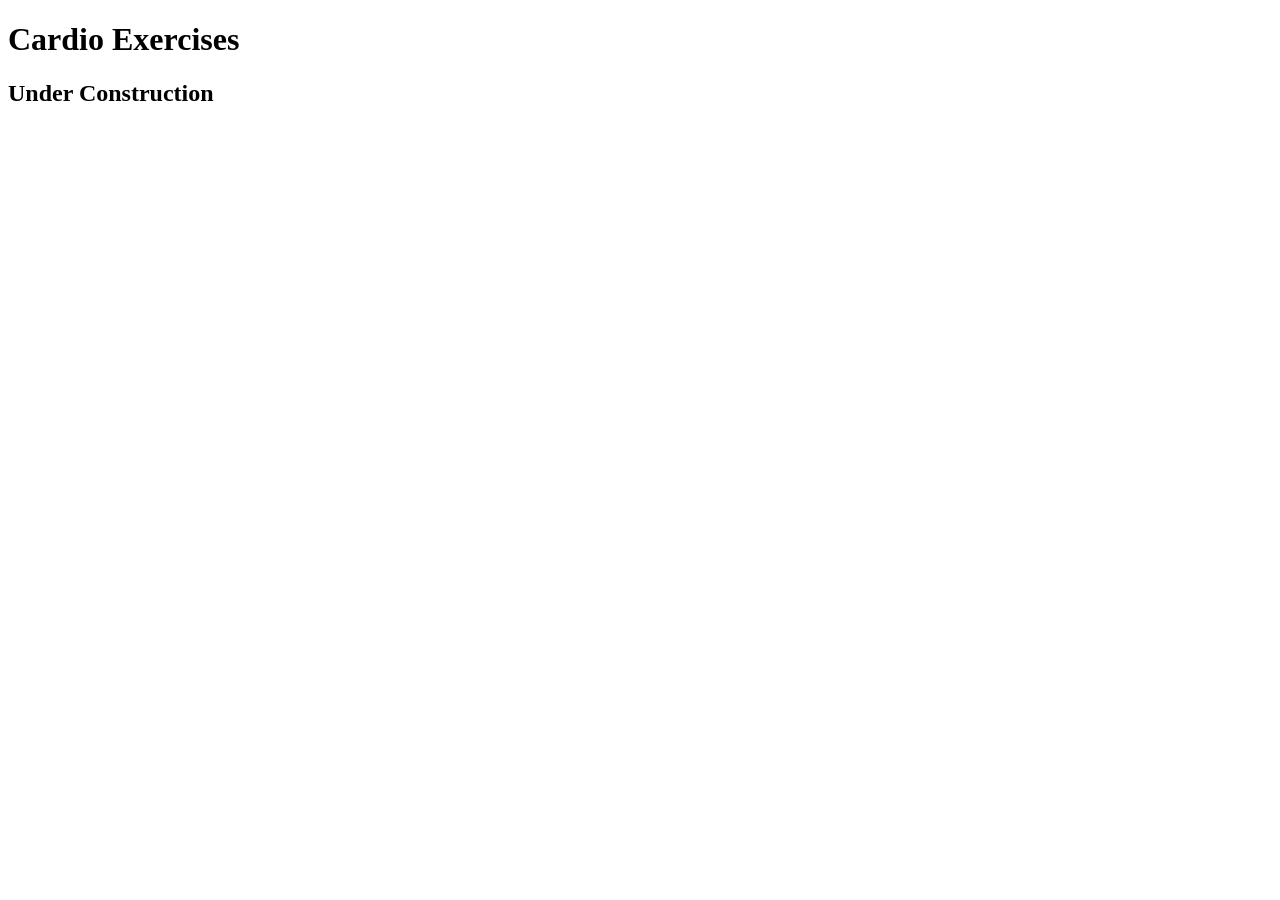
<file: cardio/cardio.html>
<!DOCTYPE html>
<html lang="en">
<head>
	<meta charset="UTF-8">
	<meta name="viewport" content="width=device-width, initial-scale=1.0">
	<title>Shape Up! | Cardio Exercises</title>
</head>

<body>
	<main>
	    <h1>Cardio Exercises</h1>
		<h2>Under Construction</h2>
	</main>
</body>
</html>
</file>
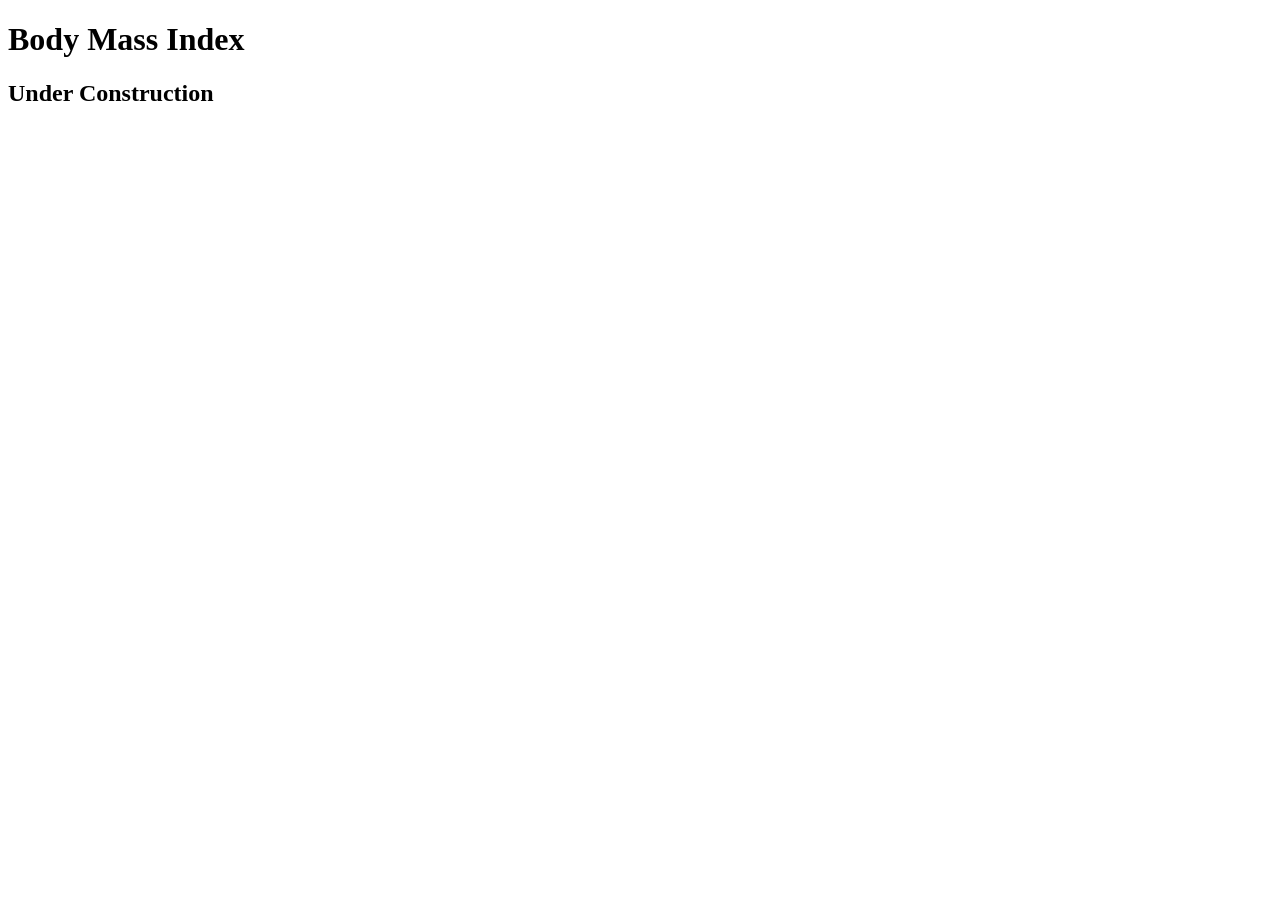
<file: diet/bmi.html>
<!DOCTYPE html>
<html lang="en">
<head>
	<meta charset="UTF-8">
	<meta name="viewport" content="width=device-width, initial-scale=1.0">
	<title>Shape Up! | BMI</title>
</head>

<body>
	<main>
	    <h1>Body Mass Index</h1>
		<h2>Under Construction</h2>
	</main>
</body>
</html>
</file>
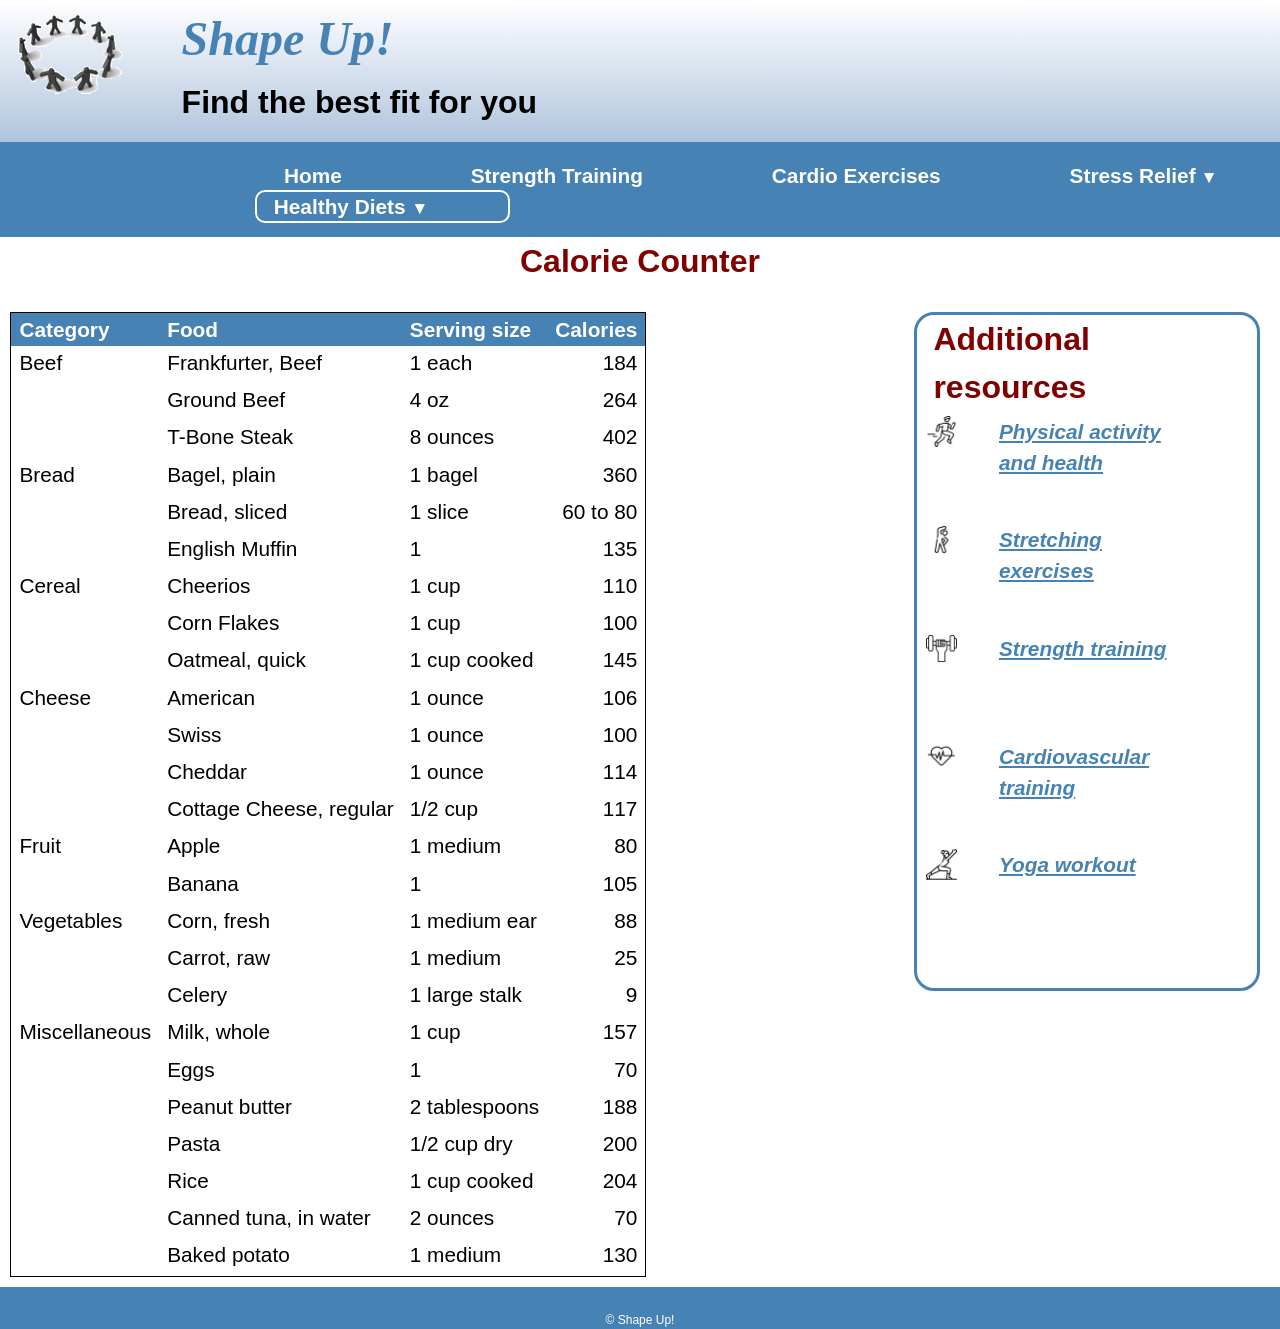
<file: diet/calories.html>
<!DOCTYPE html>
<html lang="en">
<head>
	<link rel = "stylesheet" href = "../styles/calories.css">
	<meta charset="UTF-8">
	<meta name="viewport" content="width=device-width, initial-scale=1.0">
	<link rel = "shortcut icon" href = "../images/favicon.ico">
	<title>Shape Up! | Calorie Counter</title>
</head>
<body>
    <header>
        <img src ="../images/shape_up_logo.png" alt = "Image of Shape Up logo">
        <h1>
            Shape Up!
        </h2>
        <h2>
            Find the best fit for you
        </h2> 
    </header>
    <nav class = "navbar">
        <input type = "checkbox" id = "checkbox-toggle"/>
        <label for = "checkbox-toggle" class = "menu-btn"> </label>
        <ul class = "menu">
            <li >
                <a href = "#../ch08/index.html">Home</a>
            </li>
            <li>
                <a href = "../strength/strength.html">
                Strength Training</a>
            </li>
            <li>
                <a href = "../cardio/cardio.html">  
                Cardio Exercises</a>
            </li>
            <li>
                <a href = "../stress/stress.html">
                Stress Relief<small> </small></a>
                <ul class = "submenu">
                    <li>
                        <a href="../stress/stress.html">
                         What is Stress?</a>
                    <li>
                        <a href = "../stress/tips.html">
                        5 Helpful Tips</a>
                    </li>
                    <li>
                        <a href = "../stress/meditate.html">
                        Meditation</a>
                    </li>
                    <li>
                        <a href = "../stress/vipassana.html">
                        Vipassana</a>
                    </li>
    
                    </li>
                </ul>
            </li>
            <li>
                 <a class = "current" href = "../diet/diet.html">
                Healthy Diets <small> </small></a>
                <ul class = "submenu">
                    <li>
                        <a href = "../diet/diet.html">
                    Why a Healthy Diet?</a>
                    </li>
                    <li>
                        <a href = "../diet/meals.html">
                         Plan Your Meals</a>
                    </li>
                    <li>
                        <a class = "current" href = "../diet/calories.html">
                      Count Your Calories</a>
                    </li>
                    <li>
                        <a href = "../diet/bmi.html">
                        Calculate Your BMI</a>
                    </li>
                </ul>
            </li>
        </ul>

    </nav>
<section>
    
    
    <figure>
        <h2>Calorie Counter</h2>
<table>
    <thead>
        <tr>
        <th>Category</th>
        <th colspan = "2">Food</th>
        <th>Serving size</th>
        <th>Calories</th>
    </tr>
    </thead>

    <tbody>
        <tr>
            <td class = "left" rowspan = "4">Beef</td>
            </tr>
            
            <tr><td colspan="2">Frankfurter, Beef</td>
            <td>1 each</td>
            <td>184</td>
        </tr>
        <tr>
            <td colspan="2">Ground Beef</td>
            <td>4 oz</td>
            <td>264</td>
        </tr>
        
        <tr>
            <td colspan="2">T-Bone Steak</td>
            <td>8 ounces</td>
            <td>402</td>
        </tr>

        <tr>
        <td class = "left" rowspan="4">Bread</td>
        </tr>
        <tr>		
            <td colspan="2">Bagel, plain</td>
            <td>1 bagel</td>
            <td>360</td>
        </tr>
        <tr>
            <td colspan="2">Bread, sliced</td>
            <td>1 slice</td>
            <td>60 to 80</td>
        </tr>
        <tr>
            <td colspan="2">English Muffin</td>
            <td>1</td>
            <td>135</td>
        </tr>

        <tr>
           <td class = "left" rowspan="4">Cereal</td>
        </tr>
        <tr>
            <td colspan="2">Cheerios</td>
            <td>1 cup	</td>
            <td>110</td>	
        </tr>
        <tr>
            <td colspan="2">Corn Flakes</td>
            <td>1 cup</td>
            <td>100</td>
        </tr>
        <tr>
            <td colspan="2">Oatmeal, quick</td>
            <td>1 cup cooked</td>
            <td>145</td>
        </tr>

        <tr>
            <td class = "left" rowspan="5">Cheese </td>
        </tr>
        <tr>		
            <td colspan="2">American</td>
            <td>1 ounce</td>
            <td>106</td>
        </tr>
        <tr>
            <td colspan="2">Swiss</td>
            <td>1 ounce</td>
            <td>100</td>
        </tr>
        <tr>
            <td colspan="2">Cheddar</td>
            <td>1 ounce</td>
            <td>114</td>
        </tr>
        <tr>
            <td colspan="2">Cottage Cheese, regular</td>
            <td>1/2 cup</td>
            <td>117</td>
        </tr>
    
        <tr>
            <td class = "left" rowspan="3">Fruit </td>
        </tr>
        <tr>
            <td colspan="2">Apple</td>
            <td>1 medium</td>
            <td>80</td>
        </tr>
        <tr>
            <td colspan="2">Banana</td>
            <td>1</td>
            <td>105</td>
        </tr>

        <tr>
            <td class = "left" rowspan="4"> Vegetables</td>
        </tr>
        <tr>
            <td colspan="2">Corn, fresh</td>
            <td>1 medium ear</td>
            <td>88</td>
        </tr>
        <tr>
            <td colspan="2">Carrot, raw</td>
            <td>1 medium</td>
            <td>25</td>
        </tr>
        <tr>
            <td colspan="2">Celery</td>
            <td>1 large stalk</td>
            <td>9</td>
        </tr>
        
        <tr>
            <td class = "left" rowspan="8">Miscellaneous</td>
        </tr>
        <tr>
            <td colspan="2">Milk, whole</td>
            <td>1 cup</td>
            <td>157</td>
        </tr>
        <tr>
            <td colspan="2">Eggs</td>
            <td>1</td>
            <td>70</td>
        </tr>
        <tr>
            <td colspan="2">Peanut butter</td>
            <td>2 tablespoons</td>
            <td>188</td>
        </tr>
        <tr>
            <td colspan="2">Pasta</td>
            <td>1/2 cup dry</td>
            <td>200</td>
        </tr>
        <tr>
            <td colspan="2">Rice</td>
            <td>1 cup cooked</td>
            <td>204</td>
        </tr>
        <tr>
            <td colspan="2">Canned tuna, in water</td>
            <td>2 ounces</td>
            <td>70</td>
        </tr>
        <tr>
           <td colspan="2"> Baked potato</td>
           <td>1 medium</td>
           <td>130</td>
        </tr>
    </tbody>
	
</table>
</figure>	
		
</section>
<aside>
    <h2>
Additional resources
    </h2>

    <ul>
        <address>
<li><a href = "https://www.cdc.gov/physical-activity-basics/benefits/index.html" >
	<img src = "../images/run-icon.png" >Physical activity and health</a></li>



<li><a href = "https://www.heart.org/en/healthy-living/fitness/fitness-basics/flexibility-exercise-stretching" >
	<img src = "../images/stretch-icon.png" >Stretching exercises</a></li>


<li><a href = "https://www.heart.org/en/healthy-living/fitness/fitness-basics/strength-and-resistance-training-exercise">
	<img src = "../images/strength-icon.png" >Strength training</a></li>


<li><a href = "https://www.health.harvard.edu/exercise-and-fitness/interval-training-for-a-stronger-heart">
	<img src = "../images/cardio-icon.png" >Cardiovascular training</a></li>

<li><a href = "https://www.self.com/gallery/power-yoga-workout">
<img src = "../images/yoga-icon.png" >Yoga workout</a></li>


</address>
    </ul>
</aside>


	


</main>
  <footer>
&#169 Shape Up!
    </footer>

</body>

</html>
</file>
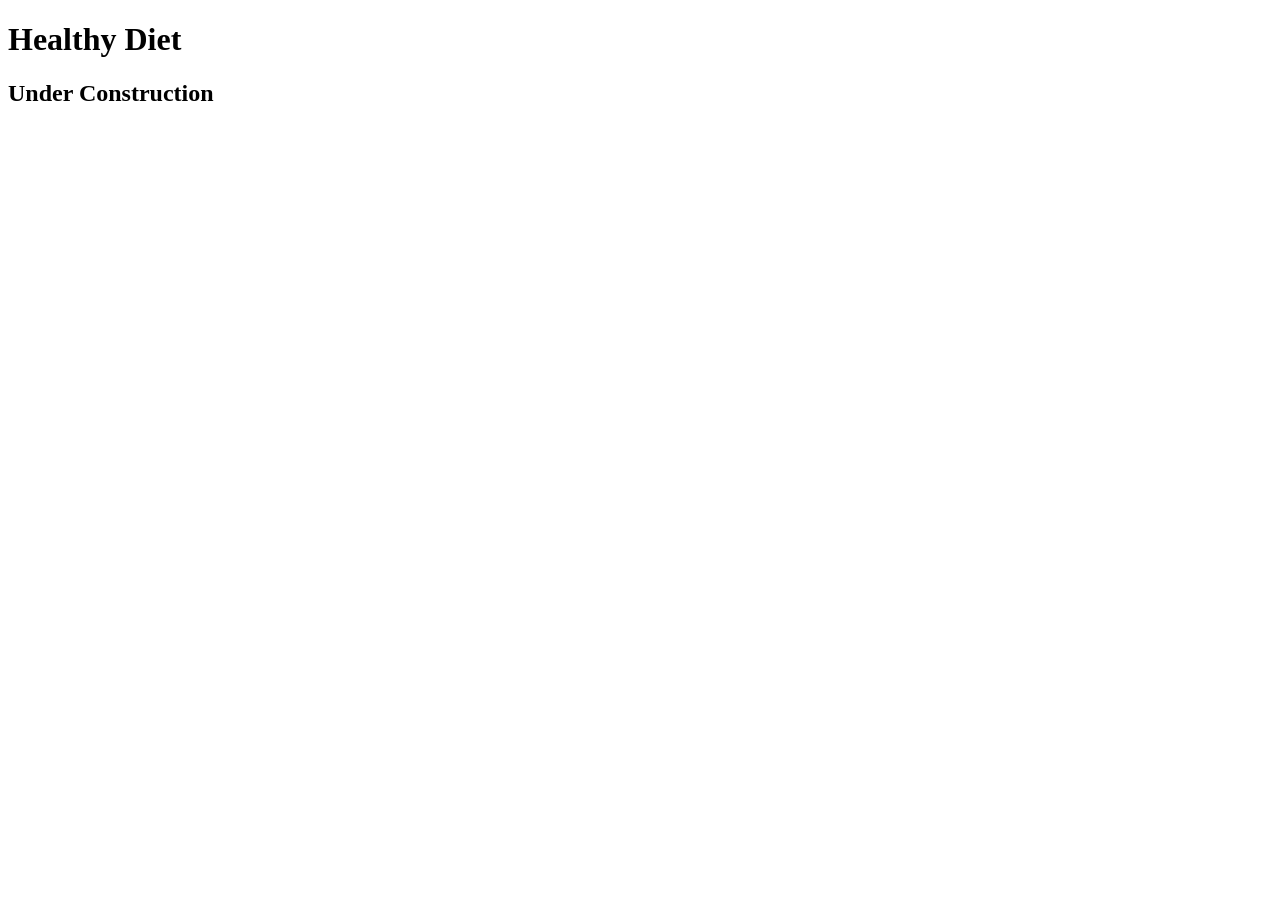
<file: diet/diet.html>
<!DOCTYPE html>
<html lang="en">
<head>
	<meta charset="UTF-8">
	<meta name="viewport" content="width=device-width, initial-scale=1.0">
	<title>Shape Up! | Healthy Diet</title>
</head>

<body>
	<main>
	    <h1>Healthy Diet</h1>
		<h2>Under Construction</h2>
	</main>
</body>
</html>
</file>
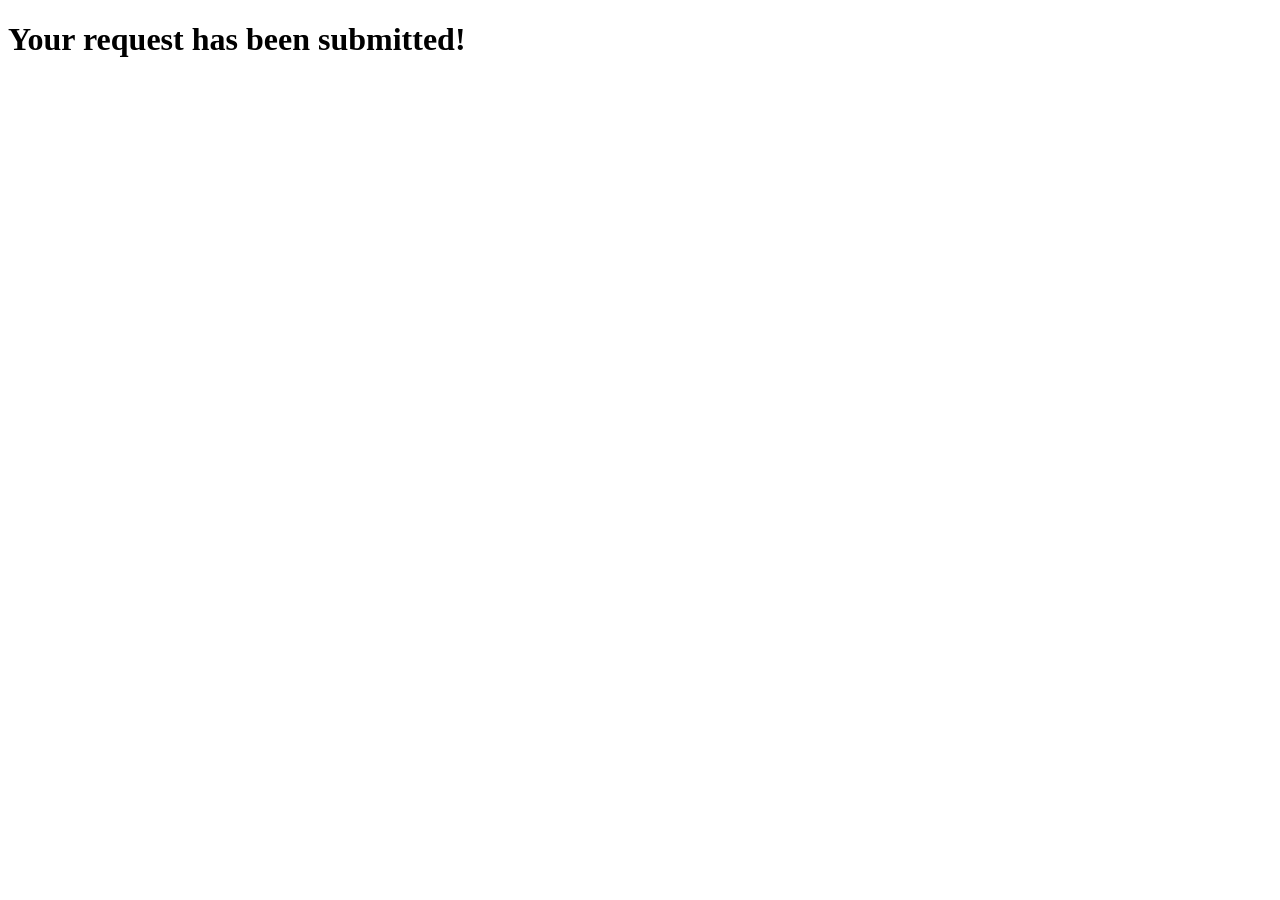
<file: diet/meal_request.html>
<!DOCTYPE html>
<html lang="en">
<head>
	<meta charset="utf-8">
	<meta name="viewport" content="width=device-width, initial-scale=1">
	<title>Shape Up! | Meals Request</title>
</head>
<body>
	<main>
	    <h1>Your request has been submitted!</h1>
	</main>
</body>
</html>
</file>
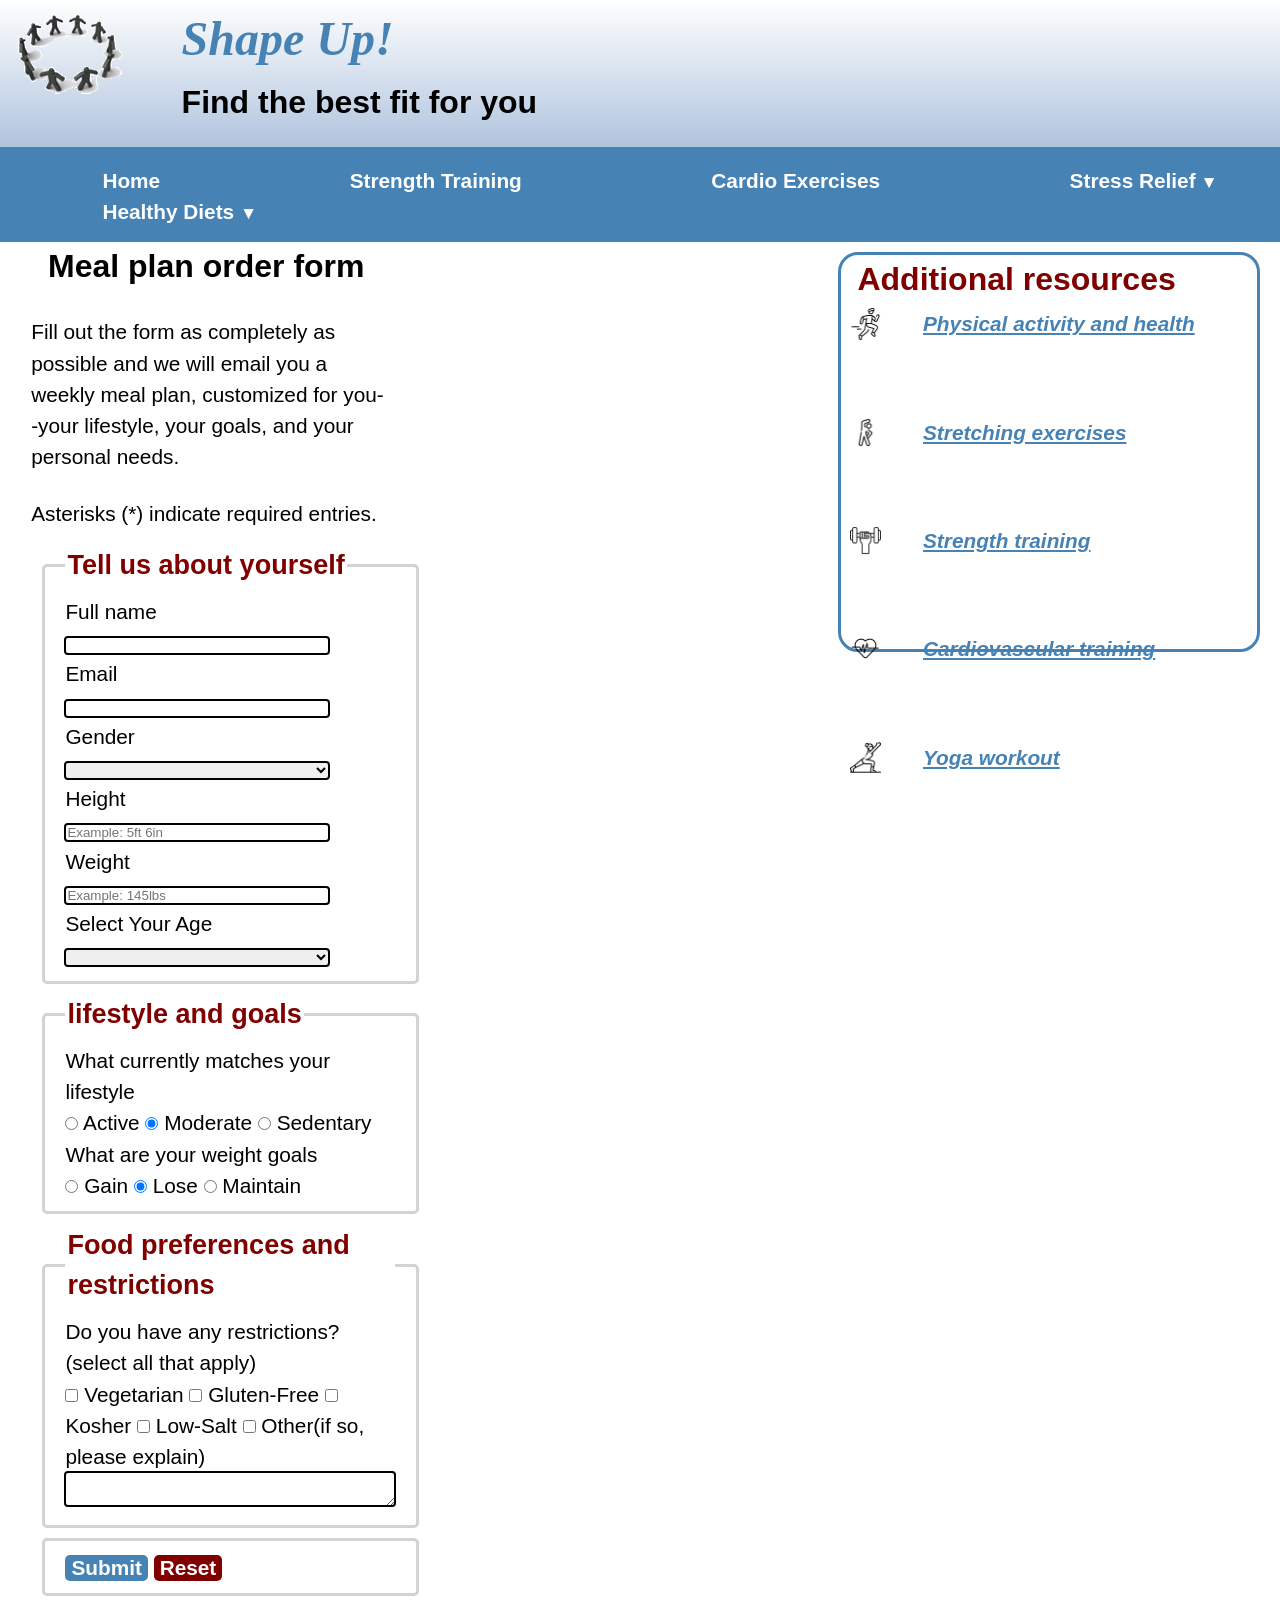
<file: diet/meals.html>
<!DOCTYPE html>
<html lang="en">
<head>
<link rel="stylesheet" href = "../styles/main.css">
    <meta charset="UTF8">
    <meta name ="viewport" content ="width = device-width, initial-scale=1.0">
    <link rel = "shortcut icon" href = "images/favicon.ico">
	<title>Shape Up! | Meal Plan</title>
</head>



<body>
	 <header>
        <img src ="../images/shape_up_logo.png" alt = "Image of Shape Up logo">
        <h1>
            Shape Up!
        </h2>
        <h2>
            Find the best fit for you
        </h2> 
    </header>
    <nav class = "navbar">
        <input type = "checkbox" id = "checkbox-toggle"/>
        <label for = "checkbox-toggle" class = "menu-btn"> </label>
        <ul class = "menu">
            <li >
                <a href = "../mainShapeUp/index.html">Home</a>
            </li>
            <li>
                <a href = "../strength/strength.html">
                Strength Training</a>
            </li>
            <li>
                <a href = "../cardio/cardio.html">  
                Cardio Exercises</a>
            </li>
            <li>
                <a href = "../stress/stress.html">
                Stress Relief<small> </small></a>
                <ul class = "submenu">
                    <li>
                        <a href="../stress/stress.html">
                         What is Stress?</a>
                    <li>
                        <a href = "../stress/tips.html">
                        5 Helpful Tips</a>
                    </li>
                    <li>
                        <a href = "../stress/meditate.html">
                        Meditation</a>
                    </li>
                    <li>
                        <a href = "../stress/vipassana.html">
                        Vipassana</a>
                    </li>
    
                    </li>
                </ul>
            </li>
            <li>
                 <a href   = "../diet/diet.html">
                Healthy Diets <small> </small></a>
                <ul class = "submenu">
                    <li>
                        <a href = "../diet/diet.html">
                    Why a Healthy Diet?</a>
                    </li>
                    <li>
                        <a href = "../diet/meals.html" class = "current">
                         Plan Your Meals</a>
                    </li>
                    <li>
                        <a href = "../diet/calories.html">
                      Count Your Calories</a>
                    </li>
                    <li>
                        <a href = "../diet/bmi.html">
                        Calculate Your BMI</a>
                    </li>
                </ul>
            </li>
        </ul>

    </nav>
	<main>
	    <section>
			<h2>Meal plan order form</h2>
			<p>Fill out the form as completely as possible and we will email you a weekly meal plan, customized
				for you--your lifestyle, your goals, and your personal needs.</p>
				<p>
					Asterisks (*) indicate required entries.
				</p>
                <form>
				<fieldset id = "userInfo">
					<legend>Tell us about yourself</legend>
					<label for = "name">Full name</label>
					<input type = "text" id = "name" name = "name" autofocus required>
					
					<label for = "email"> Email </label>
					<input type = "email" id = "email" name = "email" required>

					<label for = "gender"> Gender</label>
					<select id = "gender" name = "gender" required>
						<option value " "> </option>
					<option value = "Male">Male</option>
					<option value = "Female">Female</option>
					<option value = "Nonbinary">Nonbinary</option>
					<option value = "n/a"> Prefer not to say</option>
			
					</select>

					<label for = "height">Height</label>
					<input type = "text" id = "height" name = "height" required
					textarea id = "height" placeholder="Example: 5ft 6in"></textarea>

					<label for = "weight">Weight</label>
					<input type = "text" id = weight name = weight required
					textarea id = "height" placeholder="Example: 145lbs"></textarea>

					<label for = "age">Select Your Age</label>
					<select id = "age" name = "age">
					<option value " "> </option>
					<option value = "18-24">18-24</option>
					<option value = "25-30">25-30</option>
					<option value = "30-40">30-40</option>
					<option value = "40-64"> 40-64</option>
					<option value = "65+"> 65+</option>
					</select>
				</fieldset>

				<fieldset class = "selectBlocks" id = "userLifestyle">
					
                    <legend>lifestyle and goals</legend>
					<div><label for = "lifestyle">What currently matches your lifestyle</label>
                 </div>
                    <input type = "radio" name = "activity" id ="activity1" value = "Active">
                    <label for = "activity1"> Active</label>
  
                    <input type = "radio" name = "activity" id ="activity2" value ="Moderate" checked>
                        <label for = "activity2">Moderate</label>

                    <input type = "radio" name = "activity" id = "activity3" value = "Sedentary">
                    <label for = "activity3">Sedentary</label>
                   
                    <div>
                    <label>What are your weight goals</label>
                    </div>

                    <input type = "radio" name = "goals" id = "goals1" value ="Gain">
                    <label for = "goals1">Gain</label>

                    <input type = "radio" name = "goals" id = "goals2" value = "lose" checked>
                    <label for = "goals2">Lose</label>

                    <input type = "radio" name = "goals" id = "goals3" value ="Maintain">
                    <label for = "goals3">Maintain</label>

              
            </fieldset>

            <fieldset class = "selectBlocks">
                <legend>Food preferences and restrictions</legend>
                <label>Do you have any restrictions? (select all that apply)</label>
<div></div>
                <input type = "checkbox" name = "diet" id = "diet1" value ="vegetarian">
                <label for="diet1">Vegetarian</label>
                <input type = "checkbox" name = "diet" id = "diet2" value ="glutenfree">
                <label for="diet2">Gluten-Free</label>
                <input type = "checkbox" name = "diet" id = "diet3" value ="kosher">
                <label for="diet3">Kosher</label>
                <input type = "checkbox" name = "diet" id = "diet4" value ="lowSalt">
                <label for="diet4">Low-Salt</label>
                <input type = "checkbox" name = "diet" id = "diet5" value ="Other">
                <label for="diet5" for = "otherEntry">Other(if so, please explain)</label>
                <textarea id = "otherEntry" class = "special"></textarea>
            </fieldset>
            <fieldset>
                <div>
                    	<button type = "submit" class = "submit">Submit</button>
		                <button type = "reset" class = "reset">Reset</button>
                </div>
            </fieldset>
</form>		
            </section>
			  

	<aside>
    <h2>
Additional resources
    </h2>

    <ul>
        <address>
<li><a href = "https://www.cdc.gov/physical-activity-basics/benefits/index.html" >
	<img src = "../images/run-icon.png" >Physical activity and health</a></li>



<li><a href = "https://www.heart.org/en/healthy-living/fitness/fitness-basics/flexibility-exercise-stretching" >
	<img src = "../images/stretch-icon.png" >Stretching exercises</a></li>


<li><a href = "https://www.heart.org/en/healthy-living/fitness/fitness-basics/strength-and-resistance-training-exercise">
	<img src = "../images/strength-icon.png" >Strength training</a></li>


<li><a href = "https://www.health.harvard.edu/exercise-and-fitness/interval-training-for-a-stronger-heart">
	<img src = "../images/cardio-icon.png" >Cardiovascular training</a></li>

<li><a href = "https://www.self.com/gallery/power-yoga-workout">
<img src = "../images/yoga-icon.png" >Yoga workout</a></li>


</address>
    </ul>
</aside>
</main>



  
</body>

</html>
</file>
<file: styles/main.css>
*{
    margin: 0;
    border:0;
    box-sizing:border-box;

   
 
}

main{
    display: grid;
    flex-direction:column;
 
    
}

header{
   
    width: 100%;
    height:auto; 
    box-sizing:border-box;
    background-image: linear-gradient(to bottom, white , lightsteelblue );
    
    border-bottom: 3px solid steelblue;
    & h1{
        font-family:American Captain;
        padding: 3px;
    }
}

nav{
    background-color: steelblue;
    color:white;
    position:sticky;
    top:0;
    margin:0;
 .menu-btn{
       display:block;
       color:white;
       padding: 1em;
    }
   .menu-btn::after{ 
        content:"\2630";
    }

    #checkbox-toggle{
        display:none;
    }
    #checkbox-toggle:checked ~ .menu{
        display:block;
        position:absolute;
        padding:0;
        background-color: steelblue;

    }

    #checkbox-toggle:checked ~ .menu-btn::after{
        content: "\2716";
    }

.menu{
    position:relative; 
    padding-top: 15px;
    padding-bottom: 15px;
    display:none;

    a:hover, a:focus {
     color:white;

        text-decoration: none;
    } 
    & a.current {
    padding: 3px 80px 3px 17px;
    border: 2px solid;
    border-radius: 10px;
    text-decoration:none;
    margin-left:2px;
    }
 }
    
    ul{
        justify-content: space-between;
        & a{
            color:white;
            text-decoration:none;
           
            list-style-type: none;
        }
        flex-wrap: wrap;
        display: flex;
    }
    li{
        list-style-type: none;
    }
 
.menu li:has(.submenu){
    position:relative; 
    
    & small::after {
            content: "\25b6";
        }
    &:hover > .submenu{
        display: block;
        flex-wrap:flex;
    }
}

.submenu{
    position:absolute;
    left:100%;
    width:max-content;
    top:0;
    display:none;
    margin: 0;
    padding: 0;
    text-indent: -1.5em;
    flex-wrap:flex;
    background-color:steelblue;
    color: white;
    a:hover, a:focus{
        text-decoration: underline;
    }
}
}



	article {
	
	
	margin-bottom: .5em;
	& img {
		
        
		width: min(100%, 240px);
	}
	figure{
        margin-right: .5em;
        float:left;
		width:50%;
        padding:20px;
       
		& img{
			float:left;
            width:100%;
         
		}
		& figcaption{
		font-weight:bold;
        float:left;
       
		}
        
        border-bottom: 3px solid;
        border-color: steelblue;
	}
}


body{
  display:grid;
     border-color:steelblue;
    font-family: Helvetica;
  
    text-align:left;
    line-height:1.5;
    font-size: calc(50% + 1vw);
   
    p, h1, h2, h3, a, li{
    padding-left:1.5em;
    padding-right:1.5em;
    }
    
    section{
       
       
       
       li{
      
        padding-left:10px;
        margin-left:10px;
        
    }
    }
    

}

p{
    padding-bottom:.75em;
    padding-top:.5em;
}
   a {
 font-weight: bold;
 color:maroon; 
 padding-bottom: 6em;

}

a:hover, a:focus{
    color:steelblue;
}



img{
    float: left;
    margin-right:2em;
    margin-bottom:2em;
    width: clamp(100px, 100% 120px);
}






h1{
    font-size: 48px;
    font-style:italic;
    color:steelblue;
    padding-bottom:.5em;
}

h2{
    font-size:32px;
    padding-bottom:.5em;
    
}


 
aside{


border:solid;
border-color: steelblue;
border-radius: 20px;

grid-row:3/4;
margin-top: .5em;
margin-right: 20px;

    & img{
        height:1.5em;
        width:auto;
        margin-right:.5em;
        
    }



h2{
        color: maroon;
        padding-top:0em;
        padding-left:.5em;
        padding-bottom:5px;
    }
    

    a{
        color:steelblue;
        
    }
    a:hover, a:focus{
        color:maroon;
    }



   ul{
    margin-bottom:30px;
    list-style-position:inside;
   }

   li{
        margin-bottom:-110px;
        margin-left:-3em;
        padding-left:0;
        padding-bottom:1em;
        list-style-type: none;
        display:flex;
        & img{
            vertical-align:text-bottom;
            padding-right:1.5em;
        }
        
    }
    
}

footer{
    width: auto;
    padding-top: 2em;
    text-align: center;
    font-size:12px;
    color:white;
    background-color:steelblue;
    clear:both;

}

.arbitrary{
    h3{
        color:maroon;
    }
    
    a{
        padding:0;
    }

}


    legend{
        font-weight: bold;
        color:maroon;
        font-size:1.3em;
    }
    fieldset{
        padding:.5em 1em;
        margin-bottom: .5em;
        border:solid;
        border-style:solid;
        border-color:lightgray;
        border-radius: 5px;
        margin-left: 2em;

    }
   label{
   display:block;
   }
   input {
   outline:auto;
   width:80%
   }
   .selectBlocks{
   
    & label{
        display:revert;
    }
   }

   input[type = "checkbox"]{
    width: auto;
    outline:none;
   }
   input[type = "radio"]{
  width:auto;

    
    outline:none;
   }
  .special{
    outline:auto;
   width:100%;
   }
   select{
    width: 80%;
    outline:auto;
   }
.submit{

    background-color: steelblue;
}
.reset{
    background-color: maroon;
}

button{
    font-size:inherit;
    border-radius: 5px;
    color:white;
    font-weight: bold;
}
   button:hover{
    color:black;
    background-color: lightgray;
   }


@media only screen and (min-width: 700px){
   *{
    margin: 0;
    border:0;
    box-sizing:border-box;

   
 
}
    main{
    display: grid;
    grid-template-columns: 1fr 1fr;
    gap:0px;
   align-content:center;
   
   }
   section{
  grid-row:1/2;
  grid-column: 1/2;

   }
   body{
   

    
    nav{
        .menu-btn{
       display:none ; 
       color:white;
       padding: 1em;
    }
        .menu{
        display:flex; 
        .current{
        margin:0;
        padding: 3px 17px 3px 17px ;
    }
    }
       
    .menu li:has(.submenu){
    position:relative; 
    
    & small::after {
            content: "\25bc";
        }
    }
    .submenu{
        position:absolute;
        left:0;
        top: 100%;
    }
    }
   

   
}
p, h1, h2, h3, a, li{
    padding-left:1.5em;
    padding-right:0;
    }
aside{
    grid-column: 3/4; 
    grid-row:1/2;
    height:400px;
    margin-left:0;
}
  
}
</file>
<file: styles/calories.css>
*{
    margin: 0;
    border:0;
    box-sizing:border-box;

   
 
}

header{
   
    width: 100%;
    height:auto; 
    box-sizing:border-box;
    background-image: linear-gradient(to bottom, white , lightsteelblue );
    
    border-bottom: 3px solid steelblue;
    & h1{
        font-family:American Captain;
        padding: 3px;
    }
}

nav{
    background-color: steelblue;
    color:white;
    position:sticky;
    top:0;
    margin:0;
 .menu-btn{
       display:block;
       color:white;
       padding: 1em;
    }
   .menu-btn::after{ 
        content:"\2630";
    }

    #checkbox-toggle{
        display:none;
    }
    #checkbox-toggle:checked ~ .menu{
        display:block;
        position:absolute;
        padding:0;
        background-color: steelblue;

    }

    #checkbox-toggle:checked ~ .menu-btn::after{
        content: "\2716";
    }

.menu{
    position:relative; 
    padding-top: 15px;
    padding-bottom: 15px;
    display:none;

    a:hover, a:focus {
     color:white;

        text-decoration: none;
    } 
    & a.current {
    padding: 3px 80px 3px 17px;
    border: 2px solid;
    border-radius: 10px;
    text-decoration:none;
    margin-left:2px;
    }
 }
    
    ul{
        justify-content: space-between;
        & a{
            color:white;
            text-decoration:none;
           
            list-style-type: none;
        }
        flex-wrap: wrap;
        display: flex;
    }
    li{
        list-style-type: none;
    }
 
.menu li:has(.submenu){
    position:relative; 
    
    & small::after {
            content: "\25b6";
        }
    &:hover > .submenu{
        display: block;
        flex-wrap:flex;
    }
}

.submenu{
    position:absolute;
    left:100%;
    width:max-content;
    top:0;
    display:none;
    margin: 0;
    padding: 0;
    text-indent: -1.5em;
    flex-wrap:flex;
    background-color:steelblue;
    color: white;
    a:hover, a:focus{
        text-decoration: underline;
    }
}
body{
  
     border-color:steelblue;
    font-family: Helvetica;
    width: 100%;
    text-align:left;
    line-height:1.5;
    font-size: calc(50% + 1vw);
   
    p, h1, h2, h3, a, li{
    padding-left:1.5em;
    padding-right:1.5em;
    }
    
    section{
     
       flex-basis: 65%;
       min-height:10em;
       li{
      
        padding-left:10px;
        margin-left:10px;
        
    }
    }
    

}

p{
    padding-bottom:.75em;
    padding-top:.5em;
}
   a {
 font-weight: bold;
 color:maroon; 
 padding-bottom: 6em;

}

a:hover, a:focus{
    color:steelblue;
}



img{
    float: left;
    margin-right:2em;
    margin-bottom:2em;
    width: clamp(100px, 100% 120px);
}



aside{
order:2;
height:100%; 
border:solid;
border-color: steelblue;
border-radius: 20px;
margin-bottom: 2em;
flex-basis:35%;
margin-top: .5em;
margin-right: 20px;
margin-left: 20px;


    & img{
        height:1.5em;
        width:auto;
        margin-right:.5em;
        
    }



h2{
        color: maroon;
        padding-top:0em;
        padding-left:.5em;
        padding-bottom:5px;
    }
    

    a{
        color:steelblue;
        
    }
    a:hover, a:focus{
        color:maroon;
    }



   ul{
    margin-bottom:30px;
    list-style-position:inside;
   }

   li{
        margin-bottom:-110px;
        margin-left:-3em;
        padding-left:0;
        padding-bottom:1em;
        list-style-type: none;
        display:flex;
        & img{
            vertical-align:text-bottom;
            padding-right:1.5em;
        }
        
    }
    
}


h1{
    font-size: 48px;
    font-style:italic;
    color:steelblue;
    padding-bottom:.5em;
}

h2{
   
    font-size:32px;
    padding-bottom:.5em;
    
}

    
   
}
section{
       & h2{
        text-align:center;
    color:maroon;
        }
}
footer{
    width: auto;
    padding-top: 2em;
    text-align: center;
    font-size:12px;
    color:white;
    background-color:steelblue;
    clear:both;

}

body{
  
     border-color:steelblue;
    font-family: Helvetica;
    width: 100%;
    text-align:left;
    line-height:1.5;
    font-size: calc(50% + 1vw);
   
    p, h1, h2, h3, a, li{
    padding-left:1.5em;
    padding-right:1.5em;
    }
    
 

}

p{
    padding-bottom:.75em;
    padding-top:.5em;
}
   a {
 font-weight: bold;
 color:maroon; 
 padding-bottom: 6em;

}

a:hover, a:focus{
    color:steelblue;
}



img{
    float: left;
    margin-right:2em;
    margin-bottom:2em;
    width: clamp(100px, 100% 120px);
}



aside{
order:2;
height:100%; 
border:solid;
border-color: steelblue;
border-radius: 20px;
margin-bottom: 2em;
flex-basis:35%;
margin-top: .5em;
margin-right: 20px;
margin-left: 20px;


    & img{
        height:1.5em;
        width:auto;
        margin-right:.5em;
        
    }



h2{
        color: maroon;
        padding-top:0em;
        padding-left:.5em;
        padding-bottom:5px;
    }
    

    a{
        color:steelblue;
        
    }
    a:hover, a:focus{
        color:maroon;
    }



   ul{
    margin-bottom:30px;
    list-style-position:inside;
   }

   li{
        margin-bottom:-110px;
        margin-left:-3em;
        padding-left:0;
        padding-bottom:1em;
        list-style-type: none;
        display:flex;
        & img{
            vertical-align:text-bottom;
            padding-right:1.5em;
        }
        
    }
    
}


h1{
    font-size: 48px;
    font-style:italic;
    color:steelblue;
    padding-bottom:.5em;
}

h2{
    font-size:32px;
    padding-bottom:.5em;
}

    
   
table{
    order:1;
    border : 1px solid black;
    border-collapse:collapse;
    flex: basis 65%;
    align-content: center;
    width:80%;
    margin: .5em auto;
    & thead{
        display:none;

    }
    & .left{
        background-color: steelblue;
        color:white;
    }
    & td:first-child{
        font-weight:bold;
    }
}
th, td{
    display: block;
}

@media only screen and (min-width: 768px){
   main{
    display:flex;
    flex-direction:row;
   }  
  aside{
    float:right;
    width:27%;
    flex-basis: 35%;
    margin-left:1em;
  }
   & table{
    margin-left:.5em;
    margin-right:0;
   float:left;
   width:auto;
   flex-basis:65%;
        display: block;
         & thead{
        display:contents;
        }

        & .left{
            text-align:left;
            vertical-align: top;
            font-weight: bold;
            background:none;
            color:black;
        }      
        & td:first-child{
            font-weight:normal;
            text-align: left;
            
           
        }
        & th:nth-child(4), td:nth-child(3){
            text-align: right;
            
        }
        & th,td{
            padding-left:8px; 
            padding-right: 8px;
        display:revert; 
       
       }
       & td{
        padding-bottom:5px;
       }
      
       & th {
         background-color: steelblue;
        color:white;
        & .left{
            background-color: steelblue;
        }
       }
    }
    nav{
        .menu-btn{
       display:none ; 
       color:white;
       padding: 1em;
    }
        .menu{
        display:flex; 
        .current{
        margin:0;
        padding: 3px 17px 3px 17px ;
    }
    }
   
       
    .menu li:has(.submenu){
    position:relative; 
    
    & small::after {
            content: "\25bc";
        }
    }
    .submenu{
        position:absolute;
        left:0;
        top: 100%;
    }
    }
   

   
}
</file>
